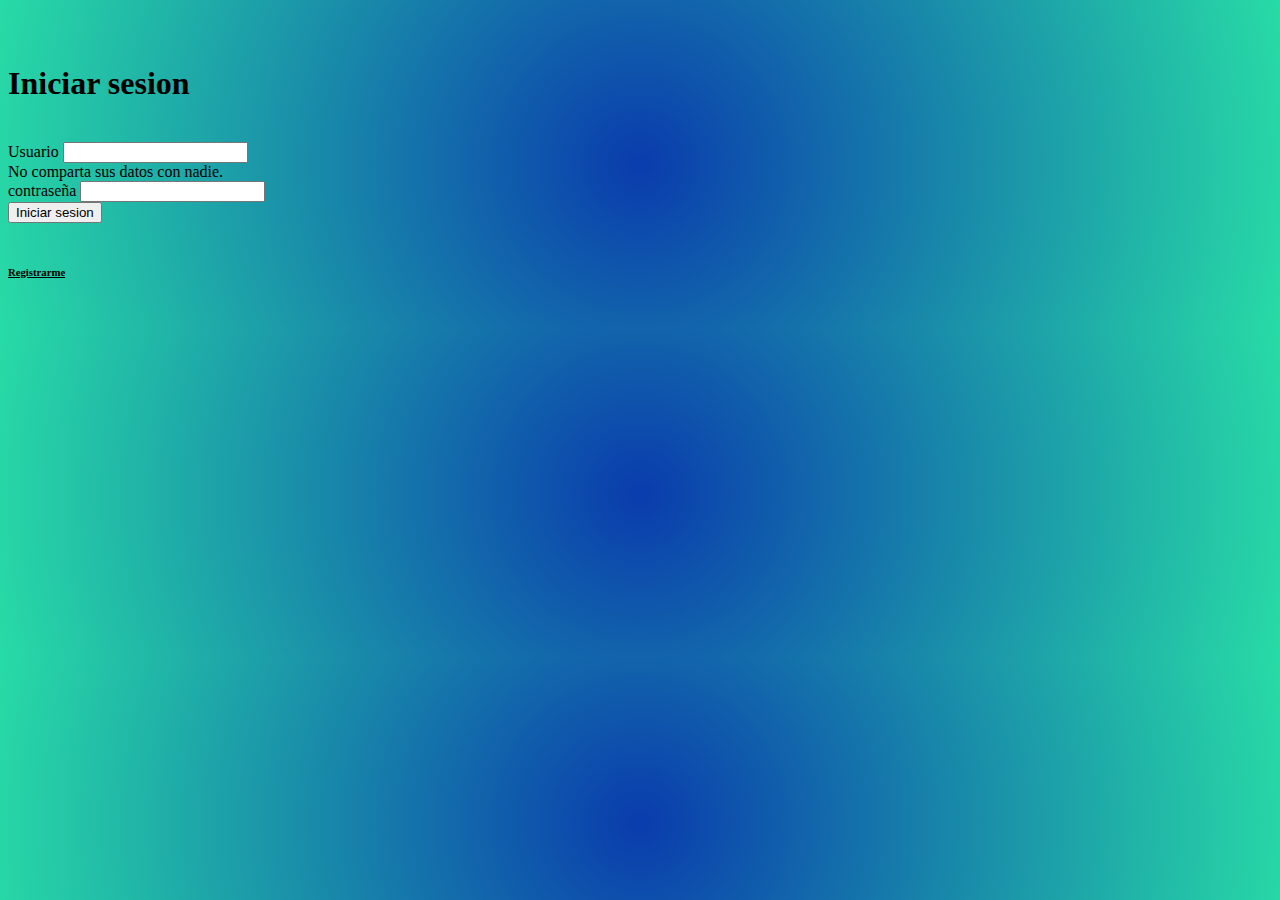
<file: index.html>
﻿<!DOCTYPE html>
<html lang="es">
<head>
    <meta charset="utf-8" />
    <link href="https://cdn.jsdelivr.net/npm/bootstrap@5.0.2/dist/css/bootstrap.min.css" rel="stylesheet" integrity="sha384-EVSTQN3/azprG1Anm3QDgpJLIm9Nao0Yz1ztcQTwFspd3yD65VohhpuuCOmLASjC" crossorigin="anonymous">
    <script src="https://cdn.jsdelivr.net/npm/bootstrap@5.0.2/dist/js/bootstrap.bundle.min.js" integrity="sha384-MrcW6ZMFYlzcLA8Nl+NtUVF0sA7MsXsP1UyJoMp4YLEuNSfAP+JcXn/tWtIaxVXM" crossorigin="anonymous"></script>
    <link href="CSS/index.css" rel="stylesheet" />
    <title>Validacion de datos</title>
</head>
<body>

    <!-- ordenador de espacios con columnas -->

    <div class="row align-items-center">
        <div class="col-4">

        </div>
        <div class="col">

            <br />
            <br />
            <h1>Iniciar sesion</h1>
            <br />
            <!-- espacios de ingreso de login -->
            <form class="form" id="form">
                <div class="mb-3">
                    <label for="usuario" class="form-label">Usuario</label>
                    <input type="text" class="form-control" id="usuario" required>
                    <div id="usuarioDato" class="form-text">No comparta sus datos con nadie.</div>
                </div>
                <div class="mb-3">
                    <label for="password" class="form-label">contraseña</label>
                    <input type="password" class="form-control" id="password" required>
                </div>
                <button type="submit" class="btn btn-dark" id="btn_iniciar-sesion" >Iniciar sesion</button>
                <br />
                <br />
                <h6><a href="registro.html">Registrarme</a></h6>
            </form>
            <br />
        </div>
        <div class="col-4">

        </div>
    </div>

    <script src="JS/index.js"></script>
    <script src="JS/registro.js"></script>
</body>
</html>
</file>
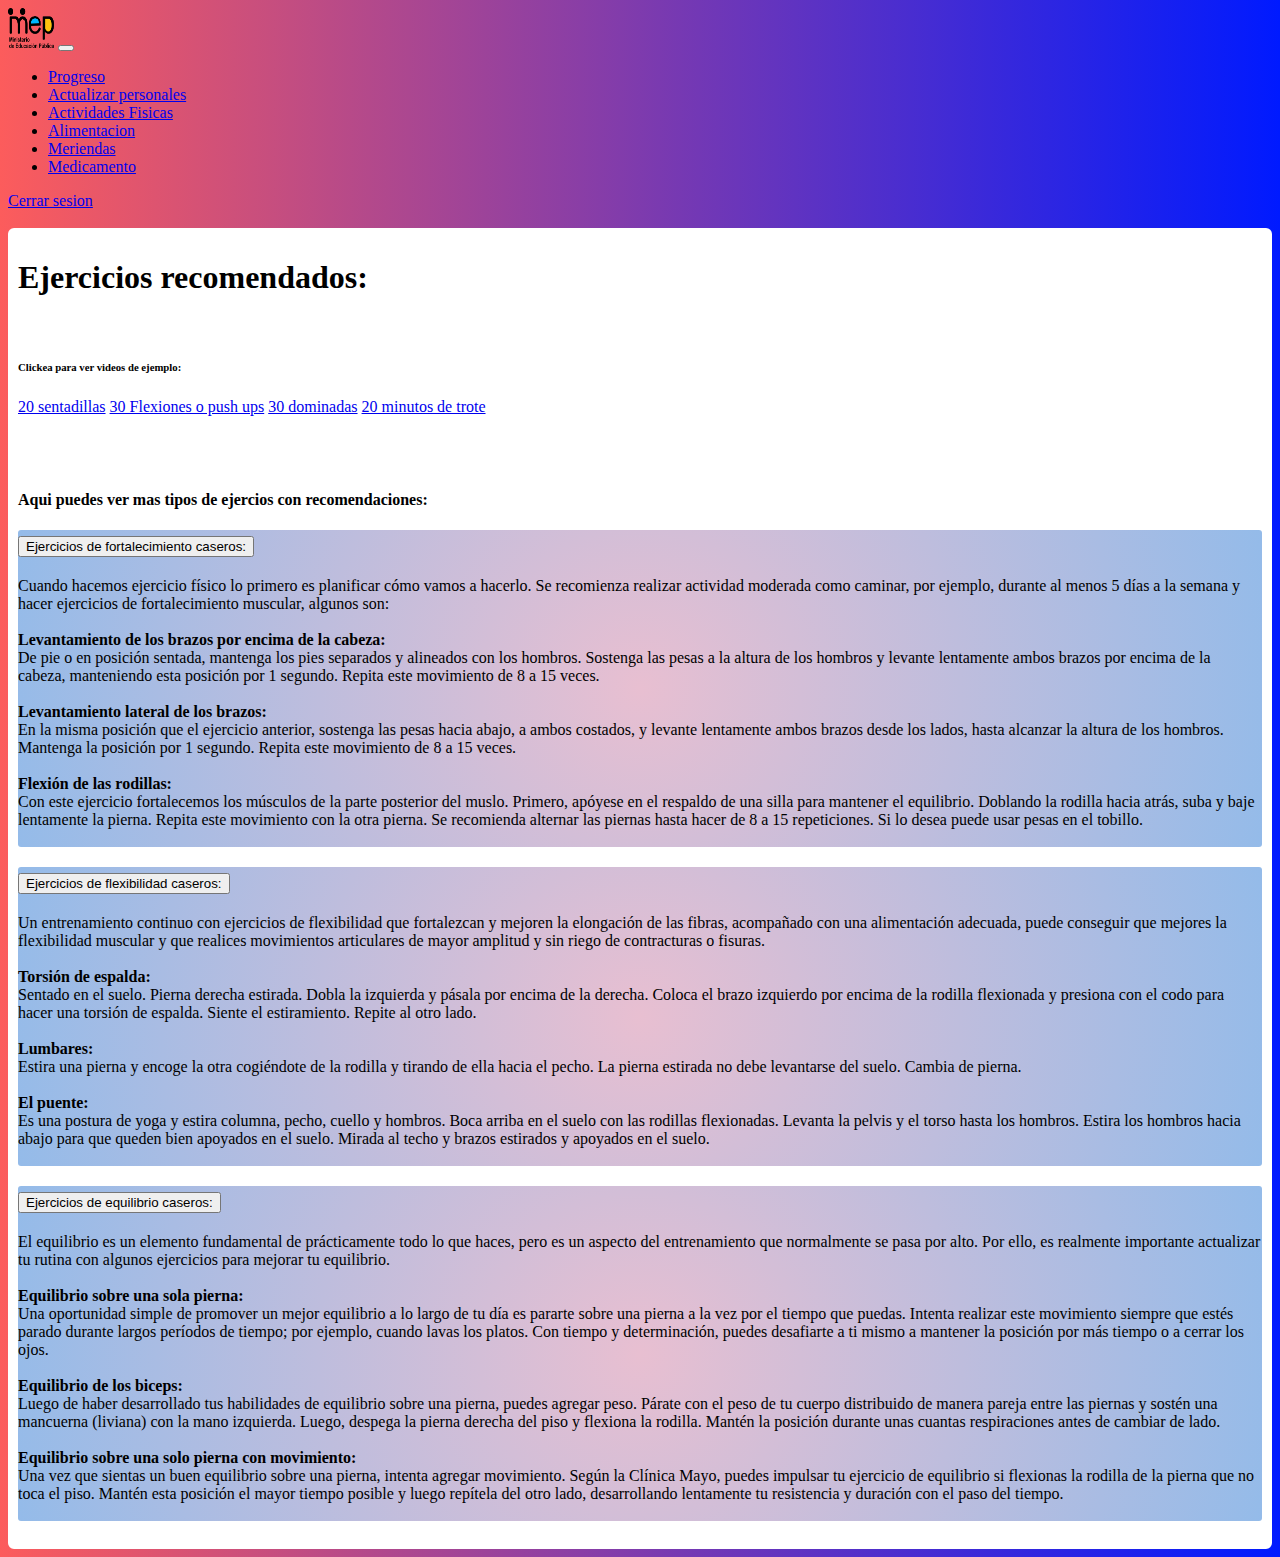
<file: actividadesFisicas.html>
﻿<!DOCTYPE html>
<html>
<head>
    <meta charset="utf-8" />
    <link href="https://cdn.jsdelivr.net/npm/bootstrap@5.0.2/dist/css/bootstrap.min.css" rel="stylesheet" integrity="sha384-EVSTQN3/azprG1Anm3QDgpJLIm9Nao0Yz1ztcQTwFspd3yD65VohhpuuCOmLASjC" crossorigin="anonymous">
    <script src="https://cdn.jsdelivr.net/npm/bootstrap@5.0.2/dist/js/bootstrap.bundle.min.js" integrity="sha384-MrcW6ZMFYlzcLA8Nl+NtUVF0sA7MsXsP1UyJoMp4YLEuNSfAP+JcXn/tWtIaxVXM" crossorigin="anonymous"></script>
    <link href="CSS/actividadesFisicas.css" rel="stylesheet" />
    <title>Actividades Fisicas</title>
</head>
<body>

    <!--navbar de usuario-->
    <nav class="navbar navbar-expand-lg navbar-dark bg-dark">
        <img src="imagenes/Logomep.png" alt="" width="46" height="40">
        <button class="navbar-toggler" type="button" data-toggle="collapse" data-target="#navbarSupportedContent" aria-controls="navbarSupportedContent" aria-expanded="false" aria-label="Toggle navigation">
            <span class="navbar-toggler-icon"></span>
        </button>
        <div class="collapse navbar-collapse" id="nav">
            <ul class="navbar-nav me-auto mb-2 mb-lg-0">
                <li class="nav-item">
                    <a class="nav-link " aria-current="page" href="principal.html">Progreso</a>
                </li>
                <li class="nav-item">
                    <a class="nav-link " href="datosPersonales.html">Actualizar personales</a>
                </li>
                <li class="nav-item">
                    <a class="nav-link active" href="actividadesFisicas.html">Actividades Fisicas</a>
                </li>
                <li class="nav-item">
                    <a class="nav-link " href="alimentacion.html">Alimentacion</a>
                </li>
                <li class="nav-item">
                    <a class="nav-link" href="merienda.html">Meriendas</a>
                </li>
                <li class="nav-item">
                    <a class="nav-link" href="medicamentos.html">Medicamento</a>
                </li>
            </ul>
            <form class="d-flex">
                <div class="usernav">
                    <a href="index.html" id="close" class="nav-item nav-link active">Cerrar sesion</a>
                </div>
            </form>

        </div>
    </nav>
    <br />


    <div class="row align-items-center">
        <div class="col">

        </div>
        <div class="col-7">
            <div class="container">
                <h1><a>Ejercicios recomendados:</a></h1>
                <br />
                <h6><a>Clickea para ver videos de ejemplo:</a></h6>
                <div class="list-group">
                    <a href="https://www.youtube.com/watch?v=l7aszLSPCVg" class="list-group-item list-group-item-action" aria-current="true">20 sentadillas</a>
                    <a href="https://www.youtube.com/watch?v=QVvY6liKWVg" class="list-group-item list-group-item-action">30 Flexiones o push ups</a>
                    <a href="https://www.youtube.com/watch?v=fJ1Sq208UVA&ab_channel=BUFFAcademy" class="list-group-item list-group-item-action">30 dominadas</a>
                    <a href="#" class="list-group-item list-group-item-action disabled" tabindex="-1" aria-disabled="true">20 minutos de trote</a>
                </div>
                <br />
                <br />
                <br />
                <h4><a>Aqui puedes ver mas tipos de ejercios con recomendaciones:</a></h4>

                <!--acordion con datos ejercicios-->
                <div class="accordion" id="accordionPanelsStayOpenExample">
                    <div class="accordion-item">
                        <h2 class="accordion-header" id="panelsStayOpen-headingOne">
                            <button class="accordion-button" type="button" data-bs-toggle="collapse" data-bs-target="#panelsStayOpen-collapseOne" aria-expanded="true" aria-controls="panelsStayOpen-collapseOne">
                                Ejercicios de fortalecimiento caseros:
                            </button>
                        </h2>
                        <div id="panelsStayOpen-collapseOne" class="accordion-collapse collapse show" aria-labelledby="panelsStayOpen-headingOne">
                            <div class="accordion-body">
                                Cuando hacemos ejercicio físico lo primero es planificar cómo vamos a hacerlo. Se recomienza realizar actividad moderada como caminar, por ejemplo, durante al menos 5 días a la semana y hacer ejercicios de  fortalecimiento muscular, algunos son:
                                <br />
                                <br />
                                <strong>Levantamiento de los brazos por encima de la cabeza:</strong>
                                <br />
                                De pie o en posición sentada, mantenga los pies separados y alineados con los hombros. Sostenga las pesas a la altura de los hombros y levante lentamente ambos brazos por encima de la cabeza, manteniendo esta posición por 1 segundo. Repita este movimiento de 8 a 15 veces.
                                <br />
                                <br />
                                <strong>Levantamiento lateral de los brazos:</strong>
                                <br />
                                En la misma posición que el ejercicio anterior, sostenga las pesas hacia abajo, a ambos costados, y  levante lentamente ambos brazos desde los lados, hasta alcanzar la altura de los hombros. Mantenga la posición por 1 segundo. Repita este movimiento de 8 a 15 veces.
                                <br />
                                <br />
                                <strong>Flexión de las rodillas:</strong>
                                <br />
                                Con este ejercicio fortalecemos los músculos de la parte posterior del muslo. Primero, apóyese en el respaldo de una silla para mantener el equilibrio. Doblando la rodilla hacia atrás, suba y baje lentamente la pierna. Repita este movimiento con la otra pierna. Se recomienda alternar las piernas hasta hacer de 8 a 15 repeticiones. Si lo desea puede usar pesas en el tobillo.
                                <br />
                                <br />



                            </div>
                        </div>
                    </div>
                    <div class="accordion-item">
                        <h2 class="accordion-header" id="panelsStayOpen-headingTwo">
                            <button class="accordion-button collapsed" type="button" data-bs-toggle="collapse" data-bs-target="#panelsStayOpen-collapseTwo" aria-expanded="false" aria-controls="panelsStayOpen-collapseTwo">
                                Ejercicios de flexibilidad caseros:
                            </button>
                        </h2>
                        <div id="panelsStayOpen-collapseTwo" class="accordion-collapse collapse" aria-labelledby="panelsStayOpen-headingTwo">
                            <div class="accordion-body">
                                Un entrenamiento continuo con ejercicios de flexibilidad que fortalezcan y mejoren la elongación de las fibras, acompañado con una alimentación adecuada, puede conseguir que mejores la flexibilidad muscular y que realices movimientos articulares de mayor amplitud y sin riego de contracturas o fisuras.
                                <br />
                                <br />
                                <strong>Torsión de espalda:</strong>
                                <br />
                                Sentado en el suelo. Pierna derecha estirada. Dobla la izquierda y pásala por encima de la derecha. Coloca el brazo izquierdo por encima de la rodilla flexionada y presiona con el codo para hacer una torsión de espalda. Siente el estiramiento. Repite al otro lado.
                                <br />
                                <br />
                                <strong>Lumbares:</strong>
                                <br />
                                Estira una pierna y encoge la otra cogiéndote de la rodilla y tirando de ella hacia el pecho. La pierna estirada no debe levantarse del suelo. Cambia de pierna.
                                <br />
                                <br />
                                <strong>El puente:</strong>
                                <br />
                                Es una postura de yoga y estira columna, pecho, cuello y hombros. Boca arriba en el suelo con las rodillas flexionadas. Levanta la pelvis y el torso hasta los hombros. Estira los hombros hacia abajo para que queden bien apoyados en el suelo. Mirada al techo y brazos estirados y apoyados en el suelo.
                                <br />
                                <br />

                            </div>
                        </div>
                    </div>
                    <div class="accordion-item">
                        <h2 class="accordion-header" id="panelsStayOpen-headingThree">
                            <button class="accordion-button collapsed" type="button" data-bs-toggle="collapse" data-bs-target="#panelsStayOpen-collapseThree" aria-expanded="false" aria-controls="panelsStayOpen-collapseThree">
                                Ejercicios de equilibrio caseros:
                            </button>
                        </h2>
                        <div id="panelsStayOpen-collapseThree" class="accordion-collapse collapse" aria-labelledby="panelsStayOpen-headingThree">
                            <div class="accordion-body">
                                El equilibrio es un elemento fundamental de prácticamente todo lo que haces, pero es un aspecto del entrenamiento que normalmente se pasa por alto. Por ello, es realmente importante actualizar tu rutina con algunos ejercicios para mejorar tu equilibrio.
                                <br />
                                <br />
                                <strong>Equilibrio sobre una sola pierna:</strong>
                                <br />
                                Una oportunidad simple de promover un mejor equilibrio a lo largo de tu día es pararte sobre una pierna a la vez por el tiempo que puedas. Intenta realizar este movimiento siempre que estés parado durante largos períodos de tiempo; por ejemplo, cuando lavas los platos. Con tiempo y determinación, puedes desafiarte a ti mismo a mantener la posición por más tiempo o a cerrar los ojos.
                                <br />
                                <br />
                                <strong>Equilibrio de los biceps:</strong>
                                <br />
                                Luego de haber desarrollado tus habilidades de equilibrio sobre una pierna, puedes agregar peso. Párate con el peso de tu cuerpo distribuido de manera pareja entre las piernas y sostén una mancuerna (liviana) con la mano izquierda. Luego, despega la pierna derecha del piso y flexiona la rodilla. Mantén la posición durante unas cuantas respiraciones antes de cambiar de lado.
                                <br />
                                <br />
                                <strong>Equilibrio sobre una solo pierna con movimiento:</strong>
                                <br />
                                Una vez que sientas un buen equilibrio sobre una pierna, intenta agregar movimiento. Según la Clínica Mayo, puedes impulsar tu ejercicio de equilibrio si flexionas la rodilla de la pierna que no toca el piso. Mantén esta posición el mayor tiempo posible y luego repítela del otro lado, desarrollando lentamente tu resistencia y duración con el paso del tiempo.
                                <br />
                                <br />
                            </div>
                        </div>
                    </div>
                </div>
                <br />
            </div>
        </div>
        <div class="col">

        </div>
    </div>



    <script src="JS/index.js"></script>
    <script src="/JS/principal.js"></script>
</body>
</html>
</file>
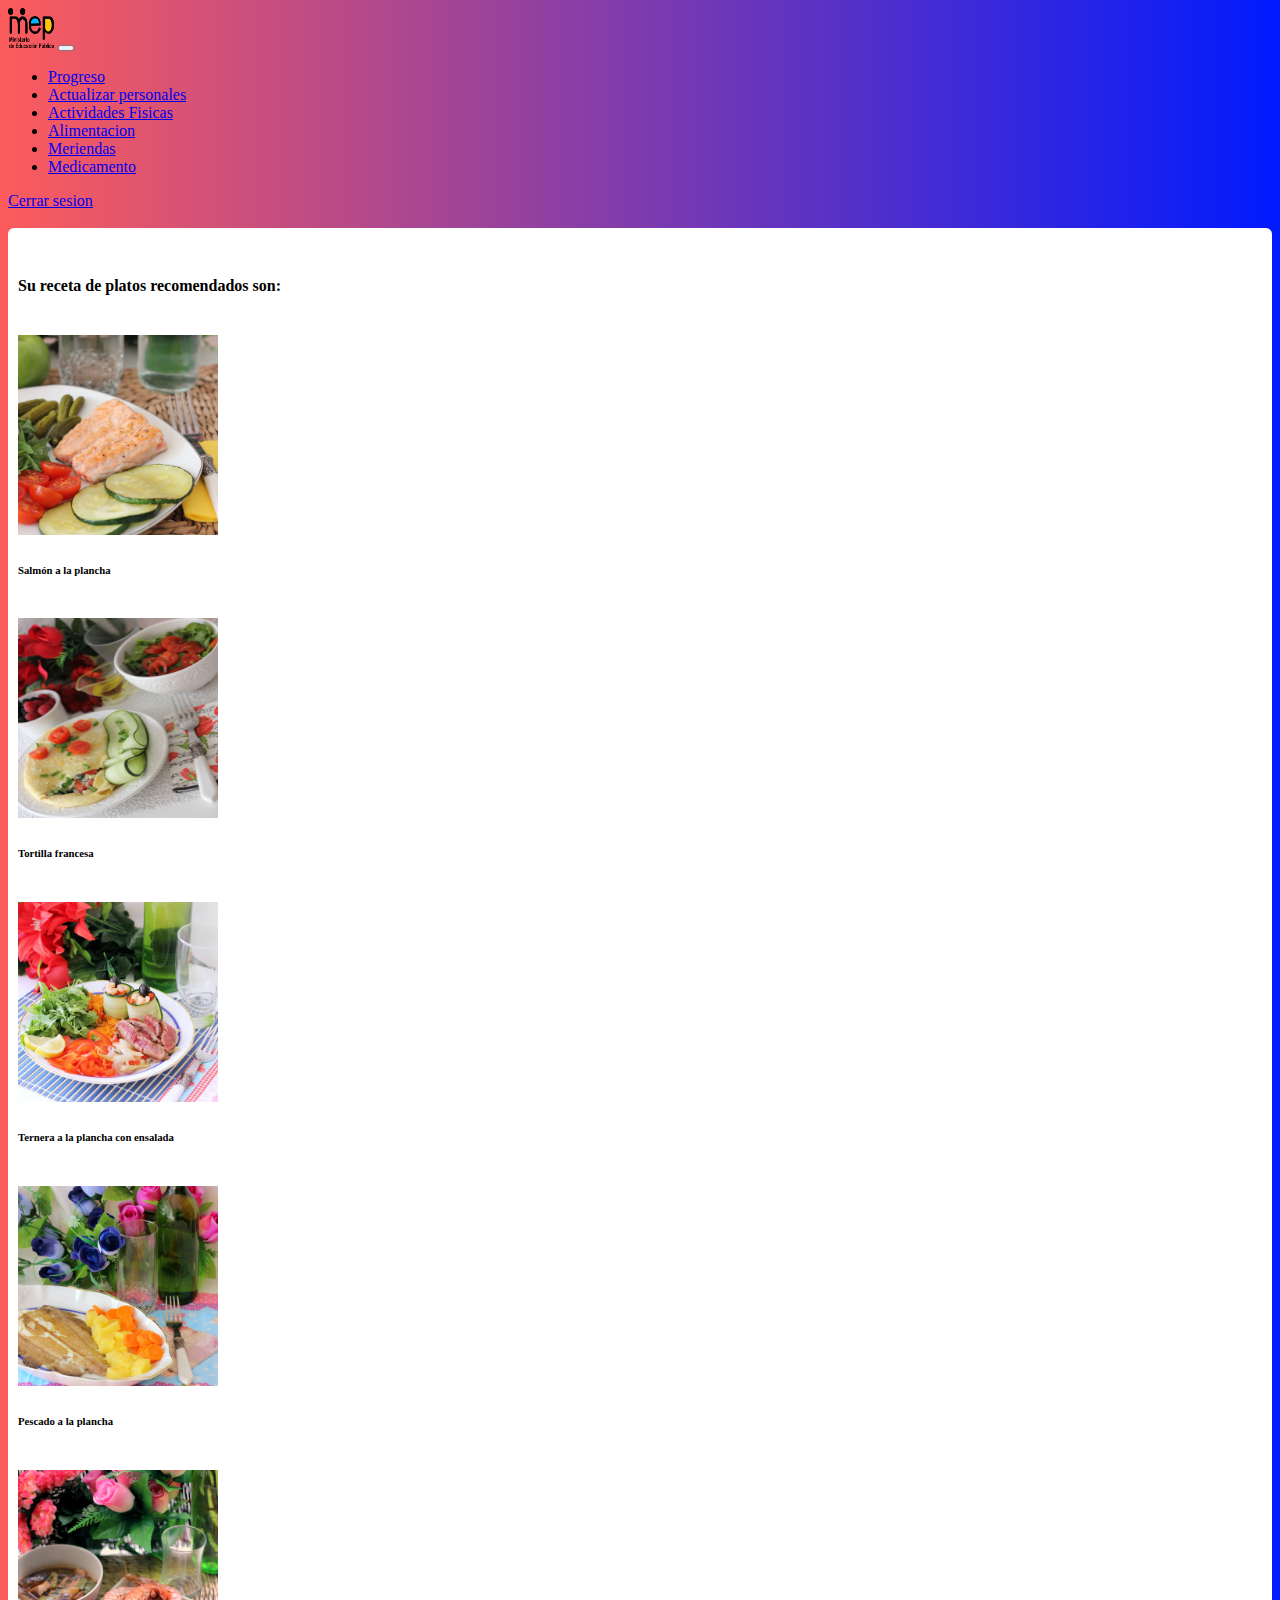
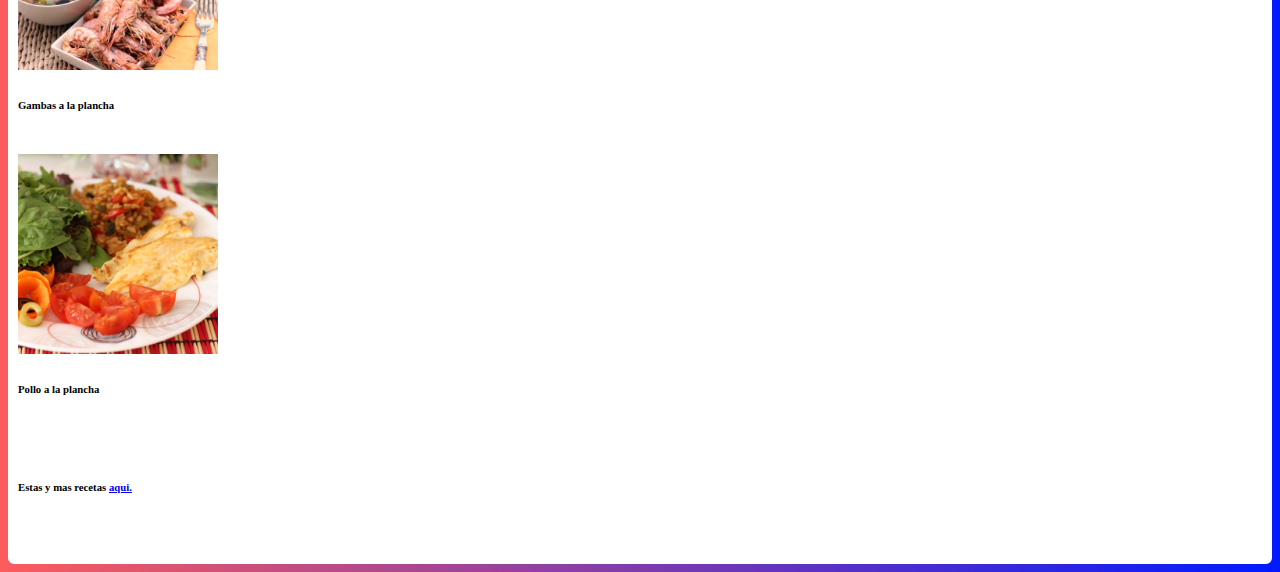
<file: alimentacion.html>
﻿<!DOCTYPE html>
<html>
<head>
    <meta charset="utf-8" />
    <link href="https://cdn.jsdelivr.net/npm/bootstrap@5.0.2/dist/css/bootstrap.min.css" rel="stylesheet" integrity="sha384-EVSTQN3/azprG1Anm3QDgpJLIm9Nao0Yz1ztcQTwFspd3yD65VohhpuuCOmLASjC" crossorigin="anonymous">
    <script src="https://cdn.jsdelivr.net/npm/bootstrap@5.0.2/dist/js/bootstrap.bundle.min.js" integrity="sha384-MrcW6ZMFYlzcLA8Nl+NtUVF0sA7MsXsP1UyJoMp4YLEuNSfAP+JcXn/tWtIaxVXM" crossorigin="anonymous"></script>
    <link href="CSS/alimentacion.css" rel="stylesheet" />
    <title>Alimentacion</title>
</head>
<body>


    <!--navbar de usuario-->
    <nav class="navbar navbar-expand-lg navbar-dark bg-dark">
        <img src="imagenes/Logomep.png" alt="" width="46" height="40">
        <button class="navbar-toggler" type="button" data-toggle="collapse" data-target="#navbarSupportedContent" aria-controls="navbarSupportedContent" aria-expanded="false" aria-label="Toggle navigation">
            <span class="navbar-toggler-icon"></span>
        </button>
        <div class="collapse navbar-collapse" id="nav">
            <ul class="navbar-nav me-auto mb-2 mb-lg-0">
                <li class="nav-item">
                    <a class="nav-link " aria-current="page" href="principal.html">Progreso</a>
                </li>
                <li class="nav-item">
                    <a class="nav-link " href="datosPersonales.html">Actualizar personales</a>
                </li>
                <li class="nav-item">
                    <a class="nav-link " href="actividadesFisicas.html">Actividades Fisicas</a>
                </li>
                <li class="nav-item">
                    <a class="nav-link active" href="alimentacion.html">Alimentacion</a>
                </li>
                <li class="nav-item">
                    <a class="nav-link" href="merienda.html">Meriendas</a>
                </li>
                <li class="nav-item">
                    <a class="nav-link" href="medicamentos.html">Medicamento</a>
                </li>
            </ul>
            <form class="d-flex">
                <div class="usernav">
                    <a href="index.html" id="close" class="nav-item nav-link active">Cerrar sesion</a>
                </div>
            </form>

        </div>
    </nav>
    <br />


    <!--datos del usuario-->
    <div class="row align-items-center">
        <div class="col">

        </div>
        <div class="col-8">
            <div class="container">
                <br />
                <h4>Su receta de platos recomendados son:</h4>
                <div class="row align-items-center">
                    <div class="col">
                        <br />
                        <div class="card" style="width: 18rem;">
                            <img src="imagenes/salmonReceta.jpg" class="card-img-top" alt="..." width="200" height="200">
                            <div class="card-body">
                                <p class="card-text"><h6>Salmón a la plancha</h6></p>
                            </div>
                        </div>
                        <br />
                        <div class="card" style="width: 18rem;">
                            <img src="imagenes/tortillaFrancesaReceta.jpg" class="card-img-top" alt="..." width="200" height="200">
                            <div class="card-body">
                                <p class="card-text"><h6>Tortilla francesa</h6></p>
                            </div>
                        </div>
                    </div>
                    <div class="col">
                        <br />
                        <div class="card" style="width: 18rem;">
                            <img src="imagenes/terneraReceta.jpg" class="card-img-top" alt="..." width="200" height="200">
                            <div class="card-body">
                                <p class="card-text"><h6>Ternera a la plancha con ensalada</h6></p>
                            </div>
                        </div>
                        <br />
                        <div class="card" style="width: 18rem;">
                            <img src="imagenes/pescadoReceta.jpg" class="card-img-top" alt="..." width="200" height="200">
                            <div class="card-body">
                                <p class="card-text"><h6>Pescado a la plancha</h6></p>
                            </div>
                        </div>
                    </div>
                    <div class="col">
                        <br />
                        <div class="card" style="width: 18rem;">
                            <img src="imagenes/gambasReceta.jpg" class="card-img-top" alt="..." width="200" height="200">
                            <div class="card-body">
                                <p class="card-text"><h6>Gambas a la plancha</h6></p>
                            </div>
                        </div>
                        <br />
                        <div class="card" style="width: 18rem;">
                            <img src="imagenes/polloReceta.jpg" class="card-img-top" alt="..." width="200" height="200">
                            <div class="card-body">
                                <p class="card-text"><h6>Pollo a la plancha</h6></p>
                            </div>
                        </div>
                    </div>
                    <br />
                    <br />
                    <h6>Estas y mas recetas <a href="https://www.elespanol.com/cocinillas/recetas/saludables/20141207/platos-rapidos-dieta-saludable/1000031046908_30.html">aqui.</a></h6>
                    <br />
                    <br />


                </div>


            </div>
        </div>
        <div class="col">

        </div>

    </div>

</body>
</html>
</file>
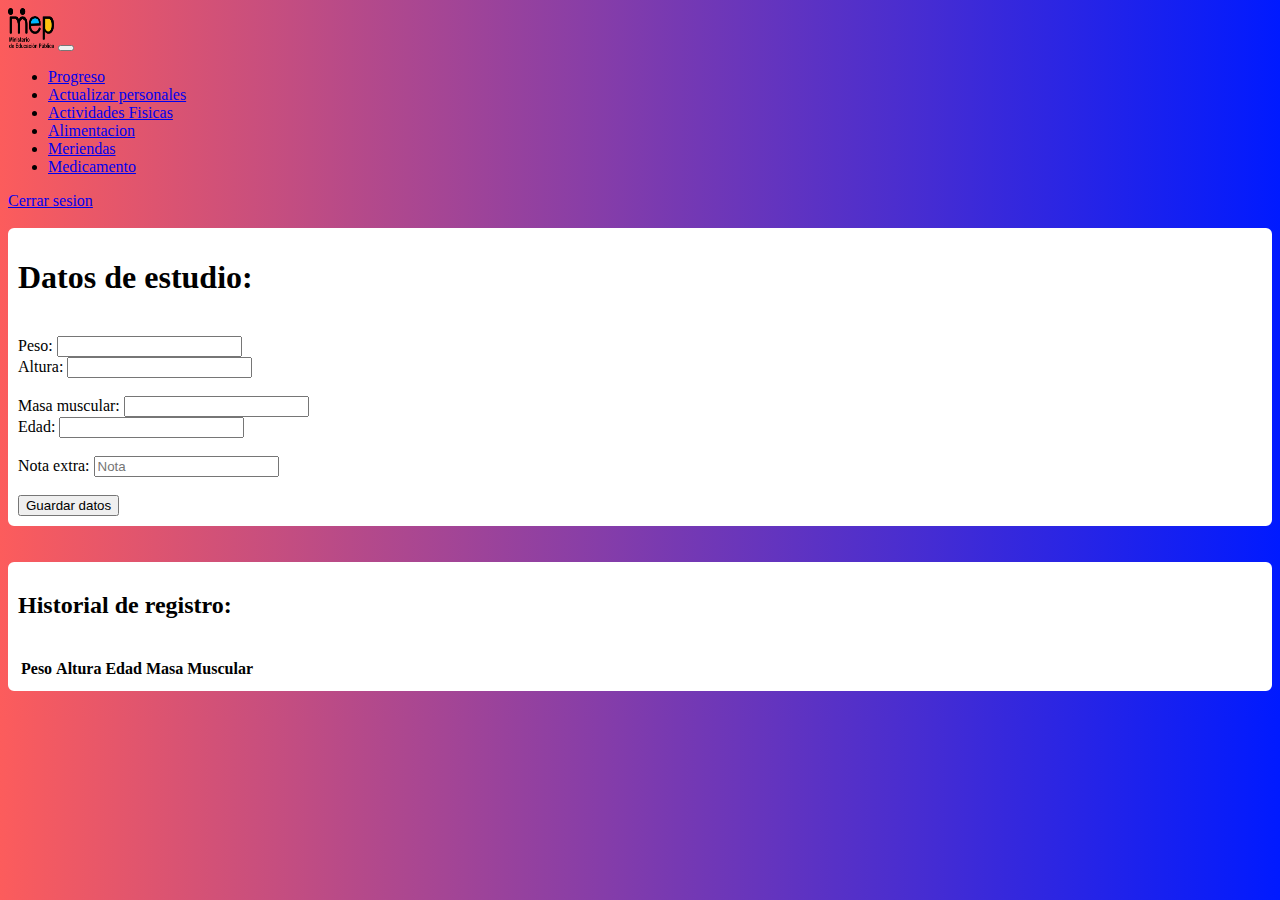
<file: datosPersonales.html>
﻿<!DOCTYPE html>
<html>
<head>
    <meta charset="utf-8" />
    <link href="https://cdn.jsdelivr.net/npm/bootstrap@5.0.2/dist/css/bootstrap.min.css" rel="stylesheet" integrity="sha384-EVSTQN3/azprG1Anm3QDgpJLIm9Nao0Yz1ztcQTwFspd3yD65VohhpuuCOmLASjC" crossorigin="anonymous">
    <script src="https://cdn.jsdelivr.net/npm/bootstrap@5.0.2/dist/js/bootstrap.bundle.min.js" integrity="sha384-MrcW6ZMFYlzcLA8Nl+NtUVF0sA7MsXsP1UyJoMp4YLEuNSfAP+JcXn/tWtIaxVXM" crossorigin="anonymous"></script>
    <link href="CSS/datosPersonales.css" rel="stylesheet" />
    <title>Datos Personales</title>
</head>
<body>

    <!--navbar de usuario-->
    <nav class="navbar navbar-expand-lg navbar-dark bg-dark">
        <img src="imagenes/Logomep.png" alt="" width="46" height="40">
        <button class="navbar-toggler" type="button" data-toggle="collapse" data-target="#navbarSupportedContent" aria-controls="navbarSupportedContent" aria-expanded="false" aria-label="Toggle navigation">
            <span class="navbar-toggler-icon"></span>
        </button>
        <div class="collapse navbar-collapse" id="nav">
            <ul class="navbar-nav me-auto mb-2 mb-lg-0">
                <li class="nav-item">
                    <a class="nav-link" aria-current="page" href="principal.html">Progreso</a>
                </li>
                <li class="nav-item">
                    <a class="nav-link active" href="datosPersonales.html">Actualizar personales</a>
                </li>
                <li class="nav-item">
                    <a class="nav-link" href="actividadesFisicas.html">Actividades Fisicas</a>
                </li>
                <li class="nav-item">
                    <a class="nav-link" href="alimentacion.html">Alimentacion</a>
                </li>
                <li class="nav-item">
                    <a class="nav-link" href="merienda.html">Meriendas</a>
                </li>
                <li class="nav-item">
                    <a class="nav-link" href="medicamentos.html">Medicamento</a>
                </li>
            </ul>
            <form class="d-flex">
                <div class="usernav">
                    <a href="index.html" id="close" class="nav-item nav-link active">Cerrar sesion</a>
                </div>
            </form>

        </div>
    </nav>
    <br />

    <!--datos del usuario-->
    <div class="row align-items-center">
        <div class="col">

        </div>
        <div class="col-6">
            <div class="container">
                <h1><a>Datos de estudio:</a></h1>
                <br />
                <div class="row">
                    <div class="col">
                        <label for="peso" class="form-label">Peso:</label>
                        <input type="number" class="form-control" id="peso" aria-label="Peso" required>
                    </div>
                    <div class="col">
                        <label for="altura" class="form-label">Altura:</label>
                        <input type="number" class="form-control" id="altura" aria-label="Altura" required>
                    </div>
                </div>
                <br />
                <div class="row">
                    <div class="col">
                        <label for="masaMuscular" class="form-label">Masa muscular:</label>
                        <input type="number" class="form-control" id="masaMuscular" aria-label="Masa muscular" required>
                    </div>
                    <div class="col">
                        <label for="edad" class="form-label">Edad:</label>
                        <input type="number" class="form-control" id="edad" aria-label="Edad" required>
                    </div>
                </div>
                <br />
                <div class="mb-3">
                    <label for="notaExtra" class="form-label">Nota extra:</label>
                    <input type="text" class="form-control" id="notaExtra" placeholder="Nota">
                </div>
                <br />
                <div class="col-12">
                    <form id="form">
                        <button type="submit" class="btn btn-success" id="BtnGuardar">Guardar datos</button>
                    </form>
                </div>
            </div>
            <br />
            <br />
            <div class="container">

                <h2><a>Historial de registro:</a></h2>
                <br />
                <table class="table table-hover" id="tablaHistorial">
                    <thead>
                        <tr>
                            <th>Peso</th>
                            <th>Altura</th>
                            <th>Edad</th>
                            <th>Masa Muscular</th>
                        </tr>
                    </thead>
                    <tbody>
                        
                    </tbody>
                </table>
            </div>
        </div>
        <div class="col">

        </div>

        </div>
    <br />




    <script src="JS/datosPersonales.js"></script>
</body>
</html>
</file>
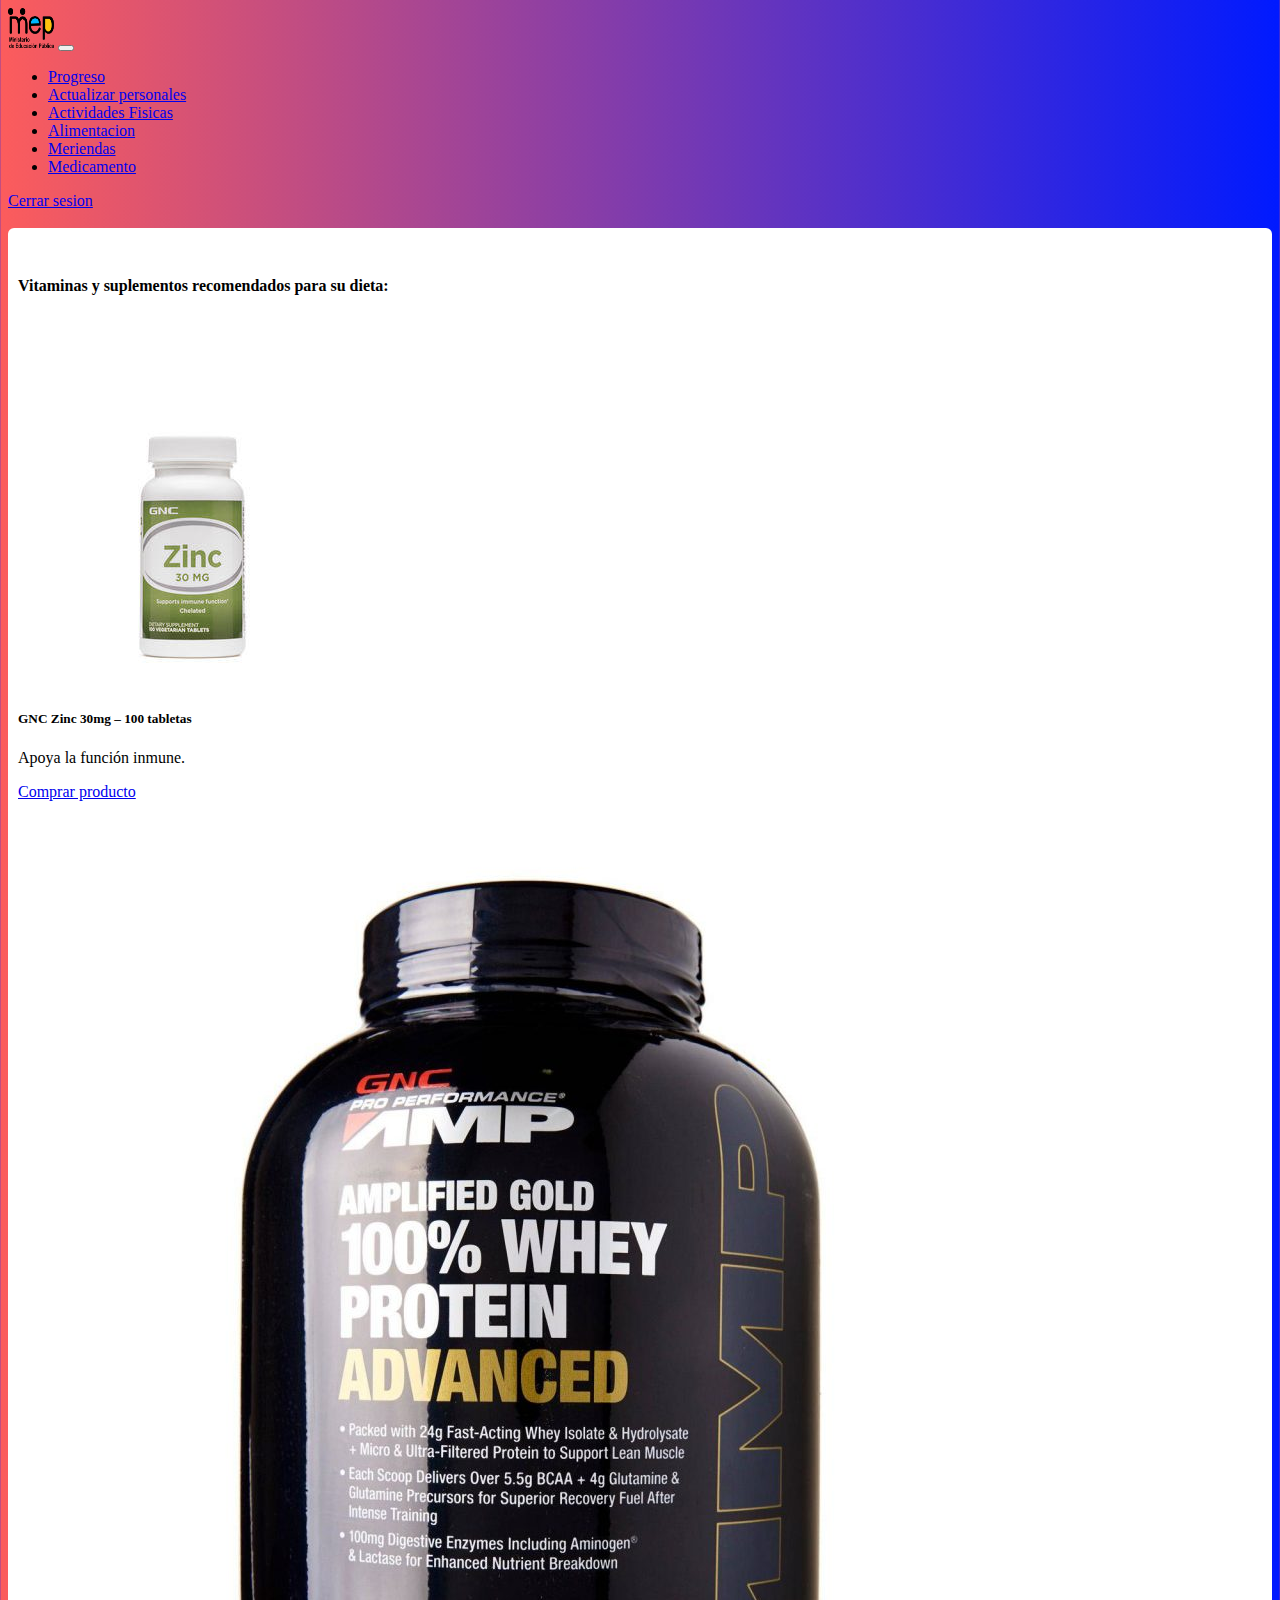
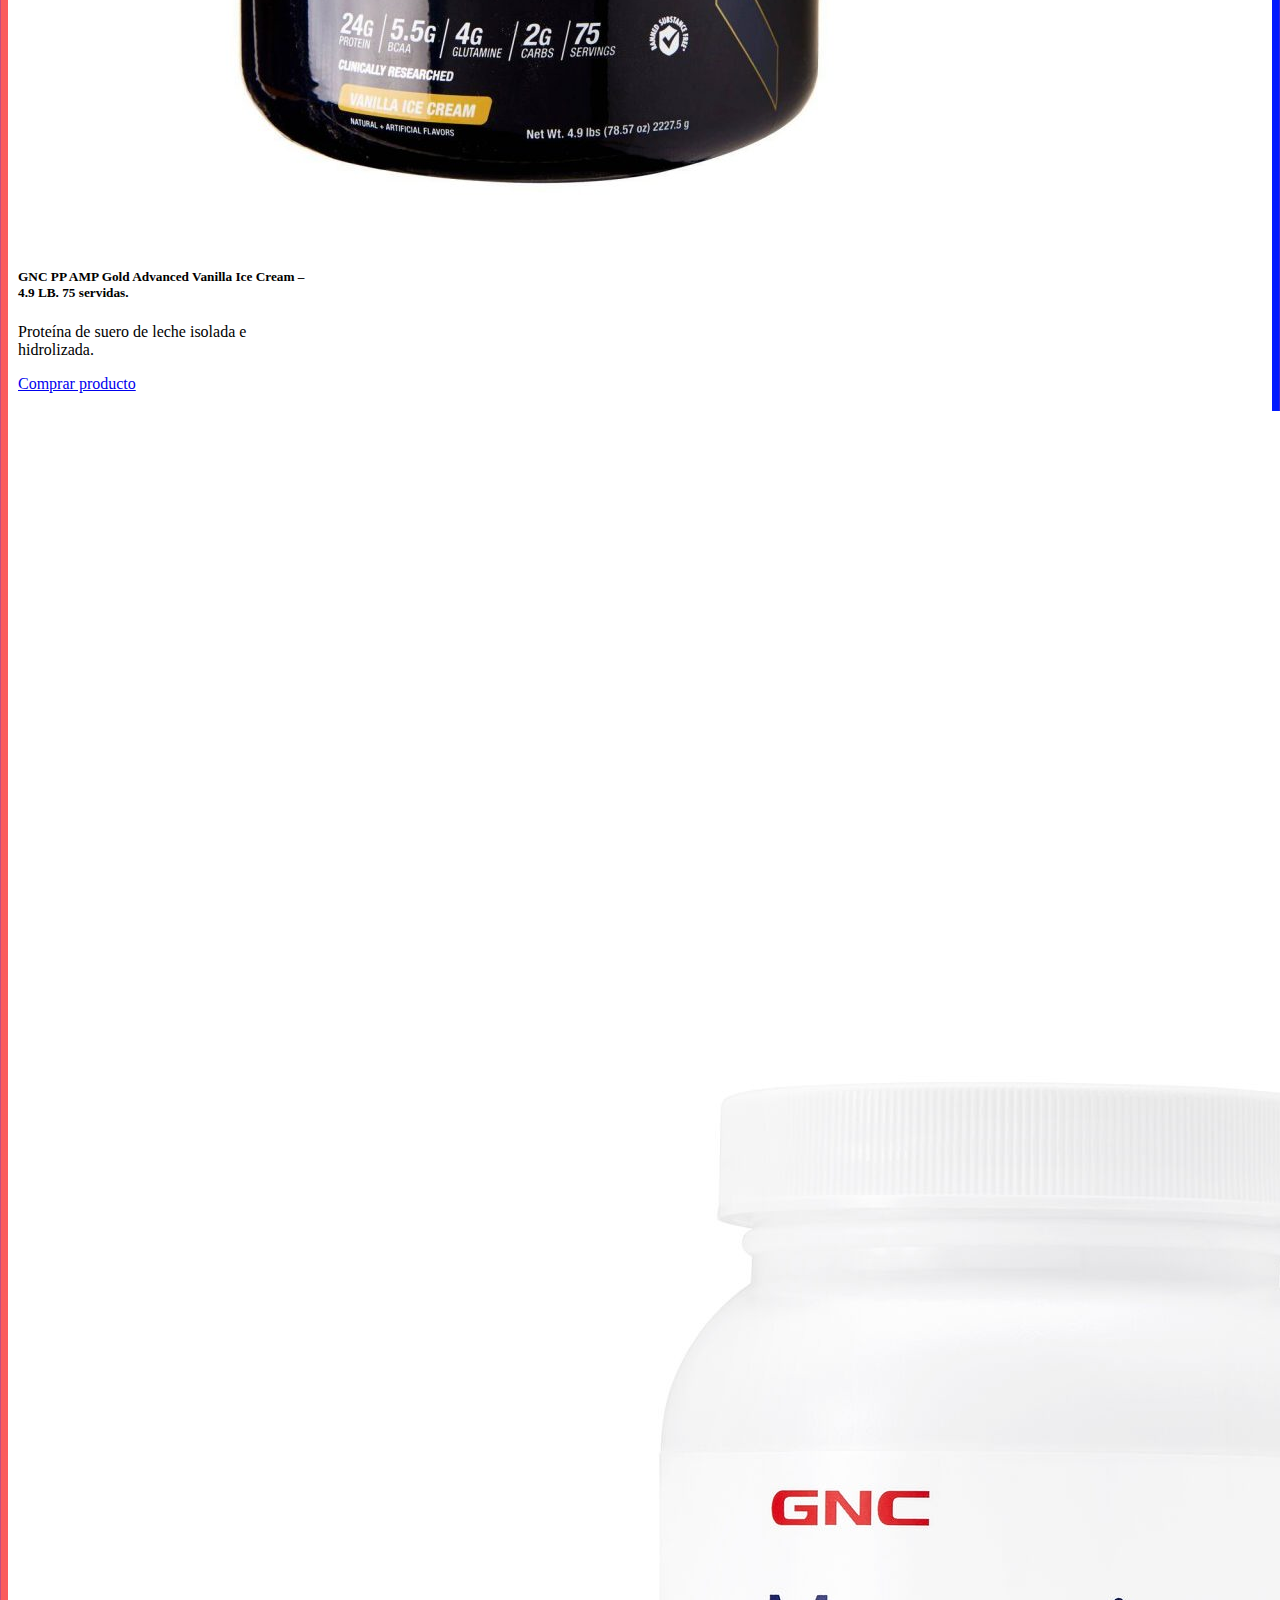
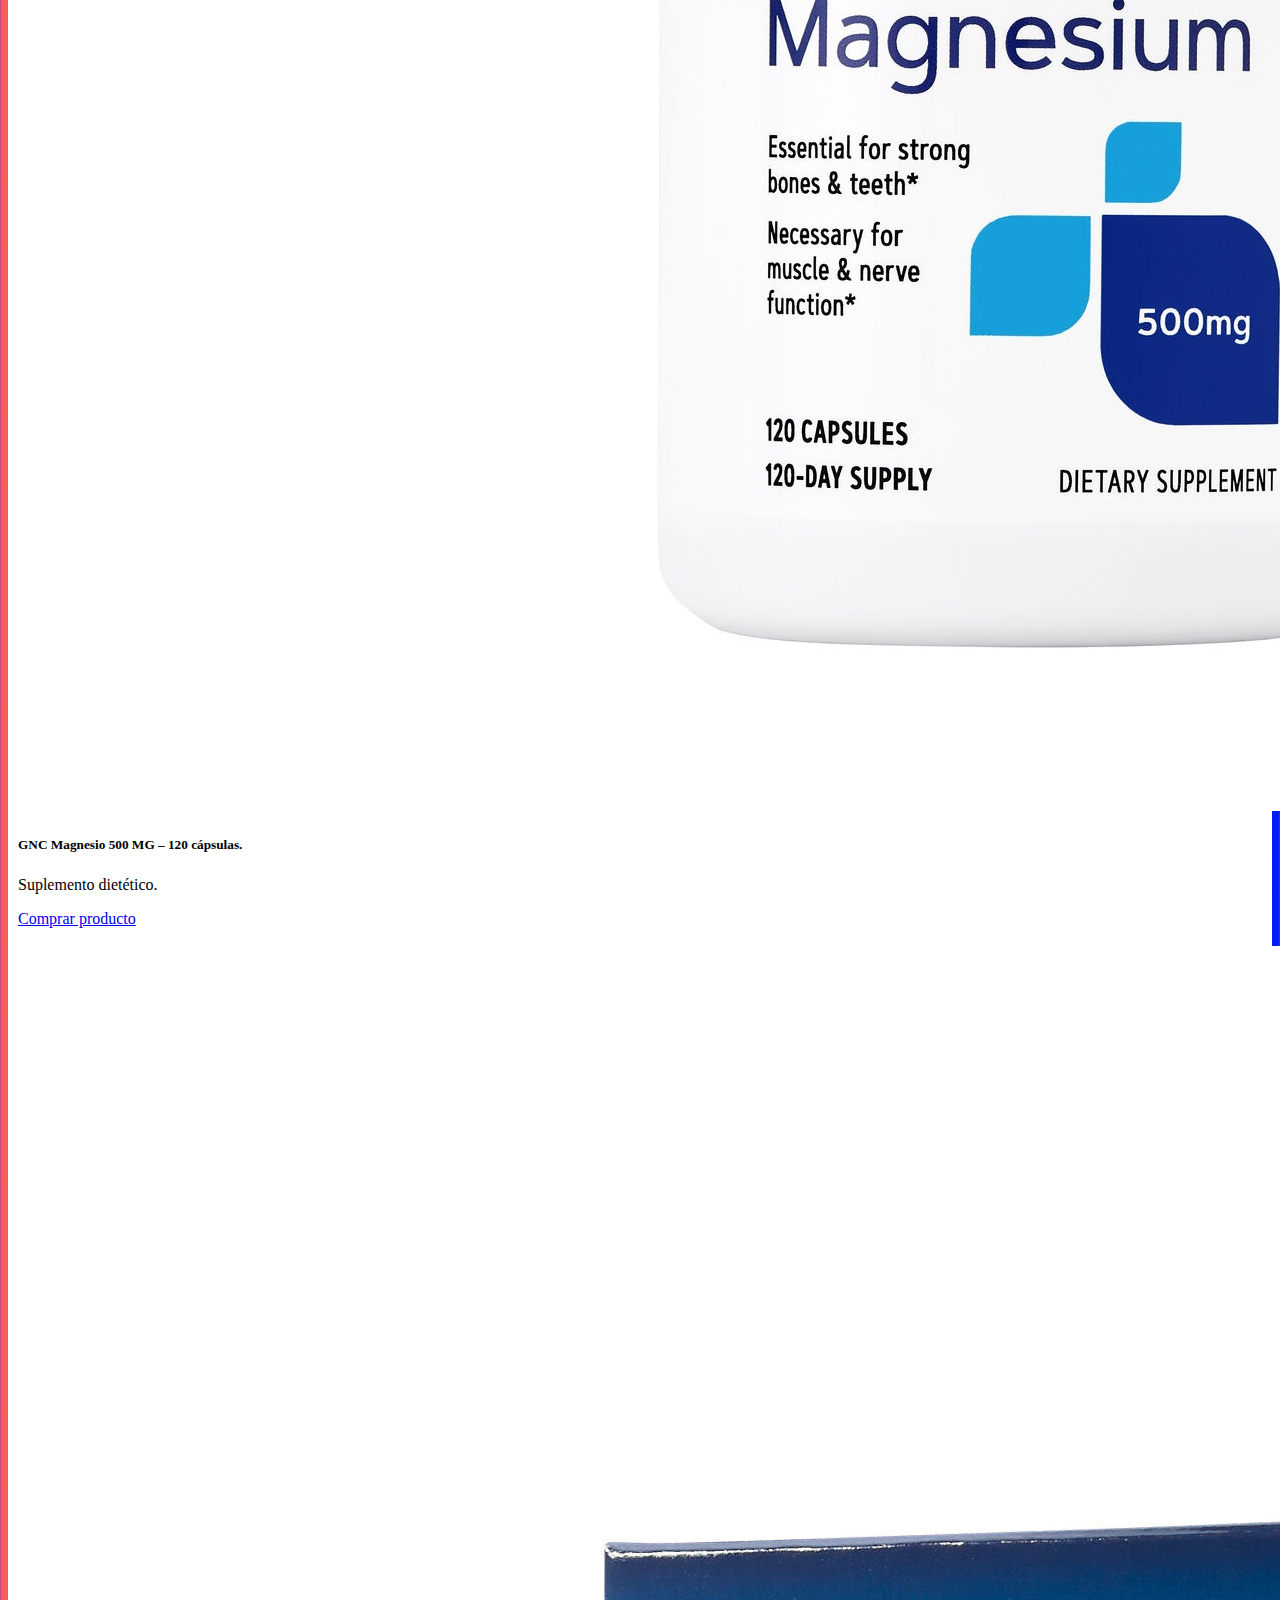
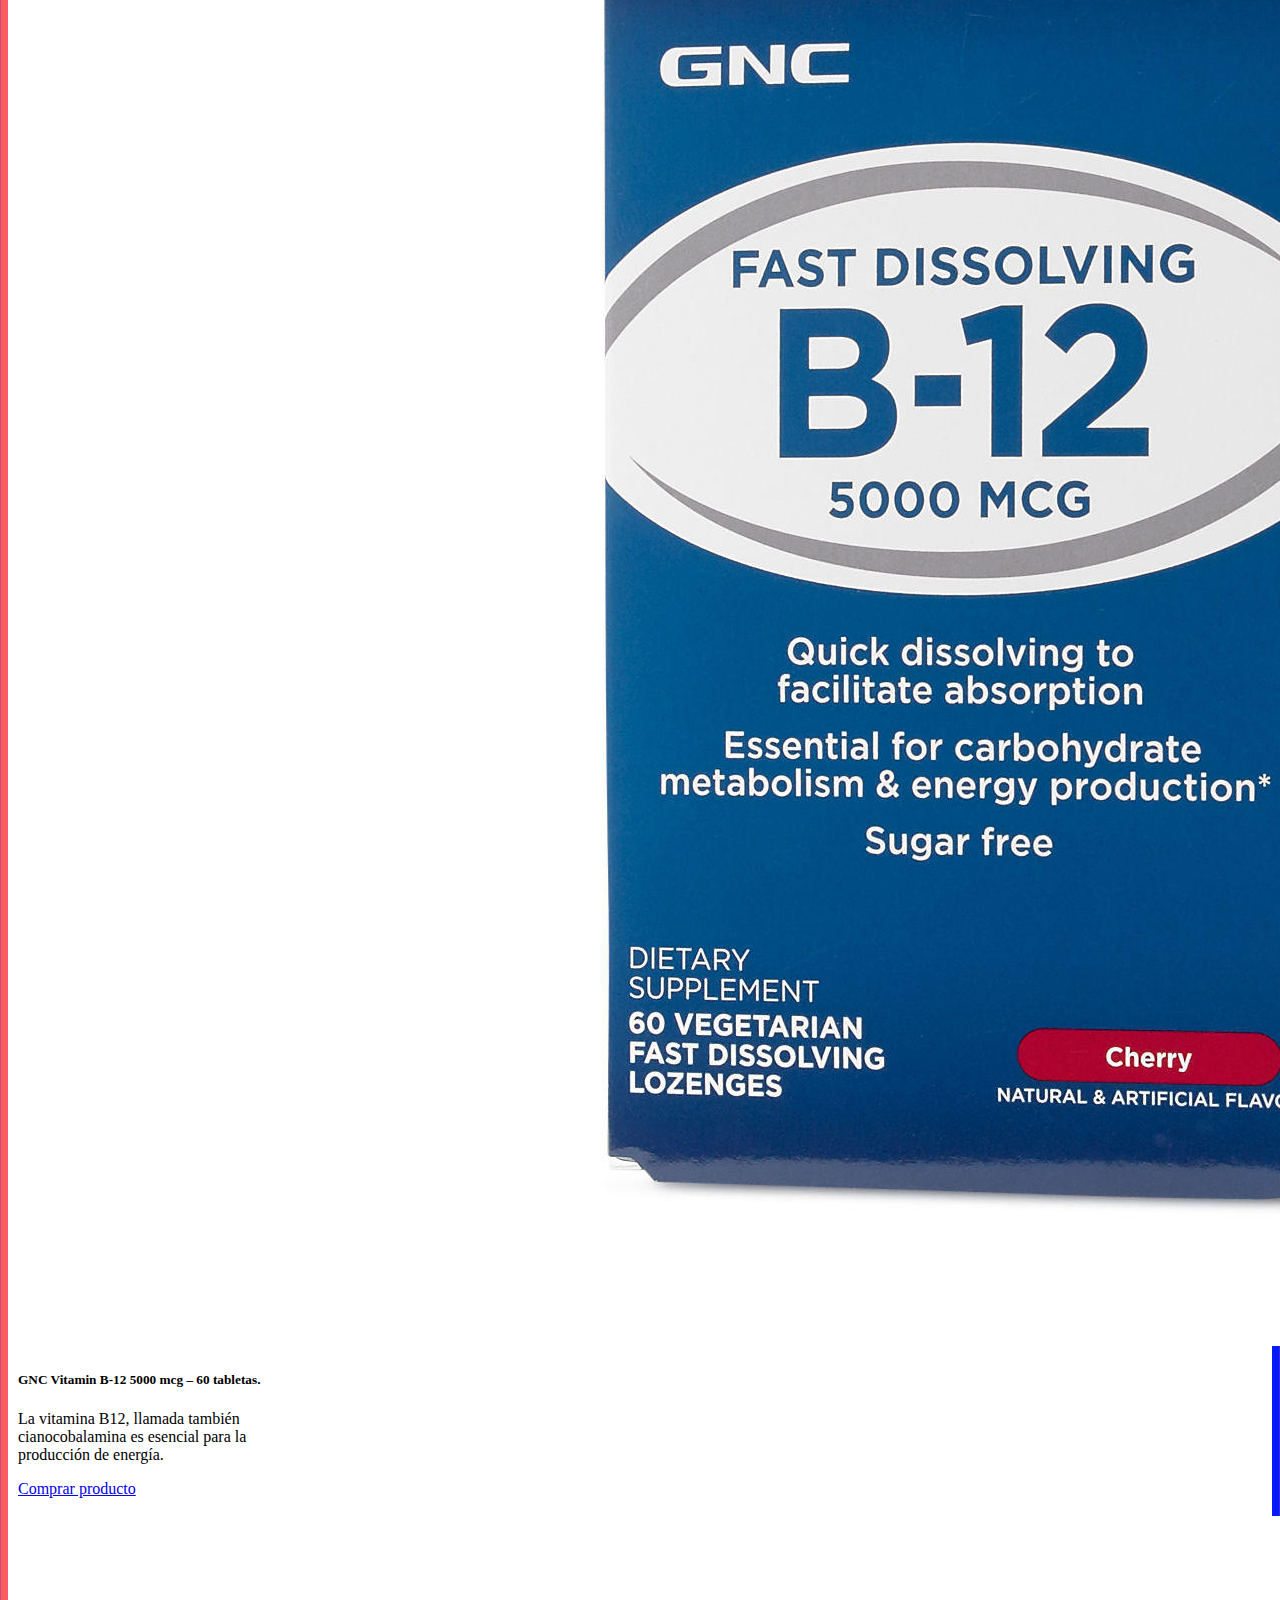
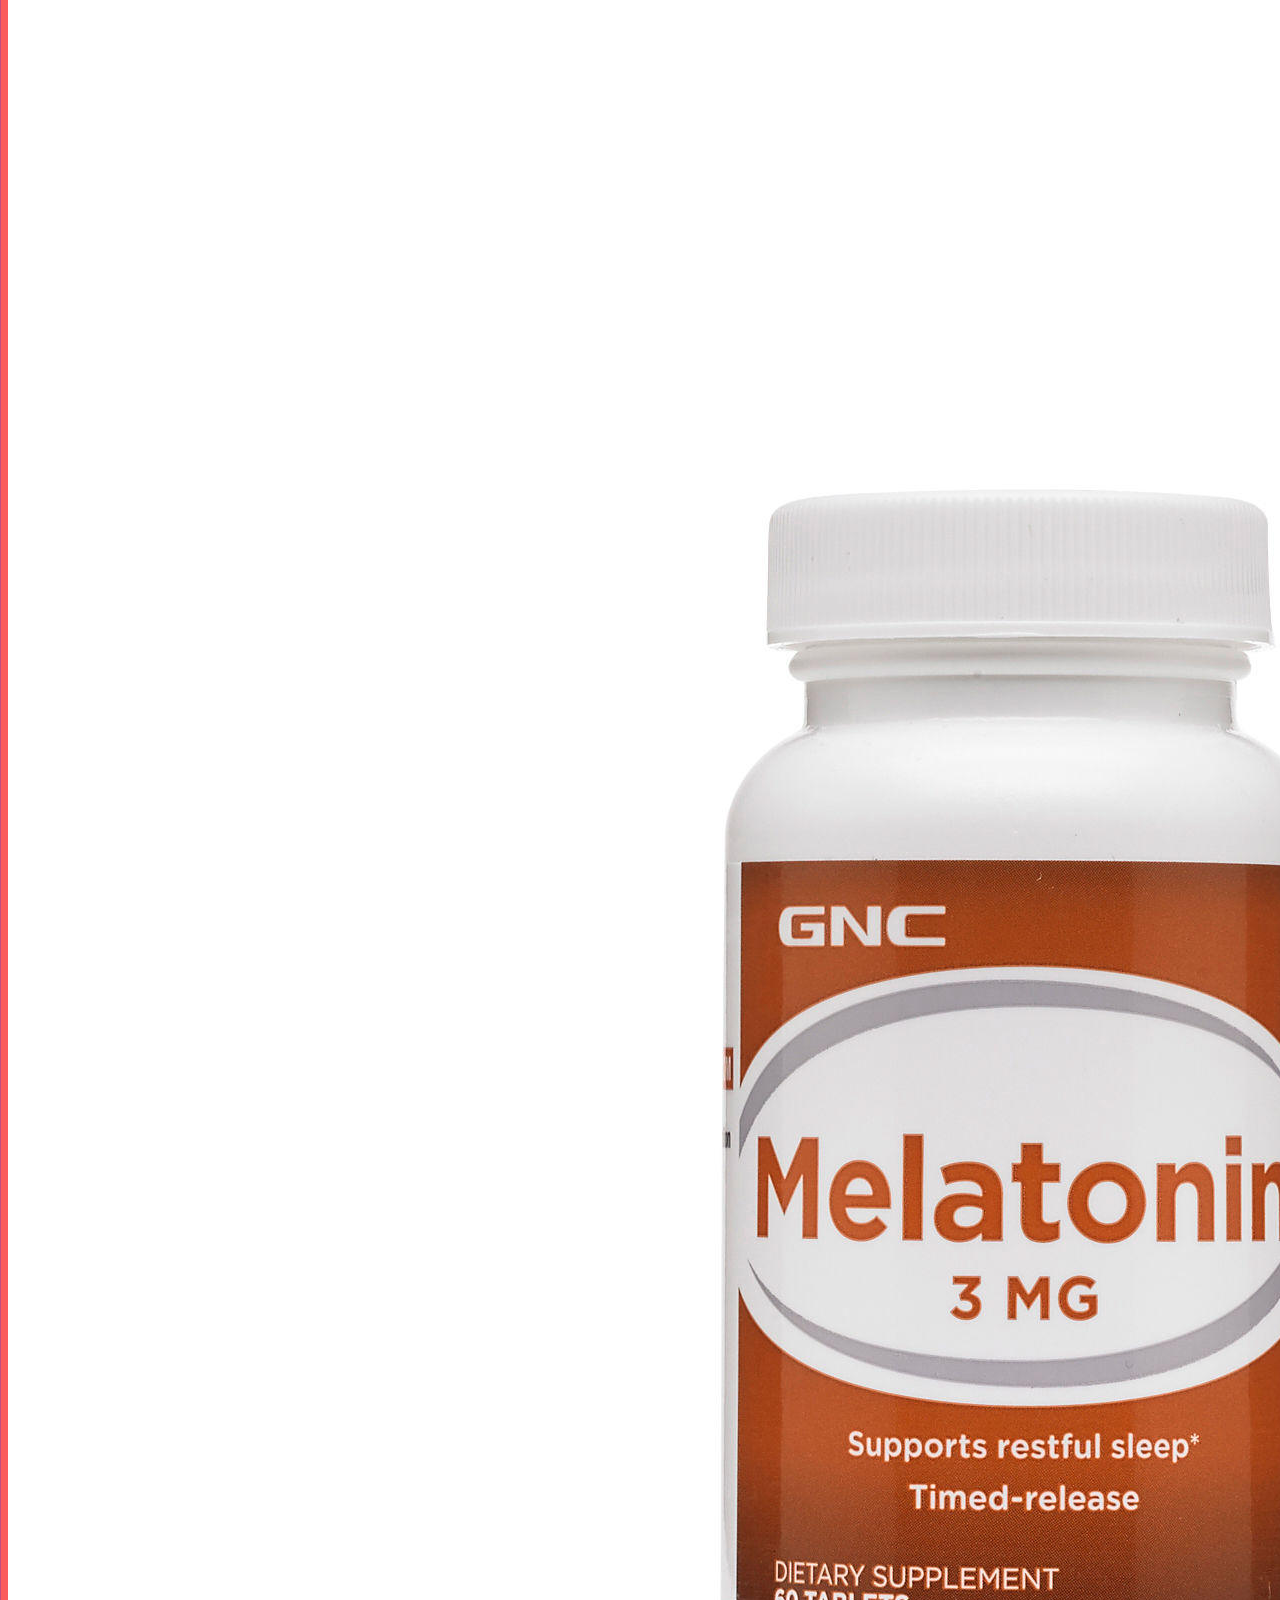
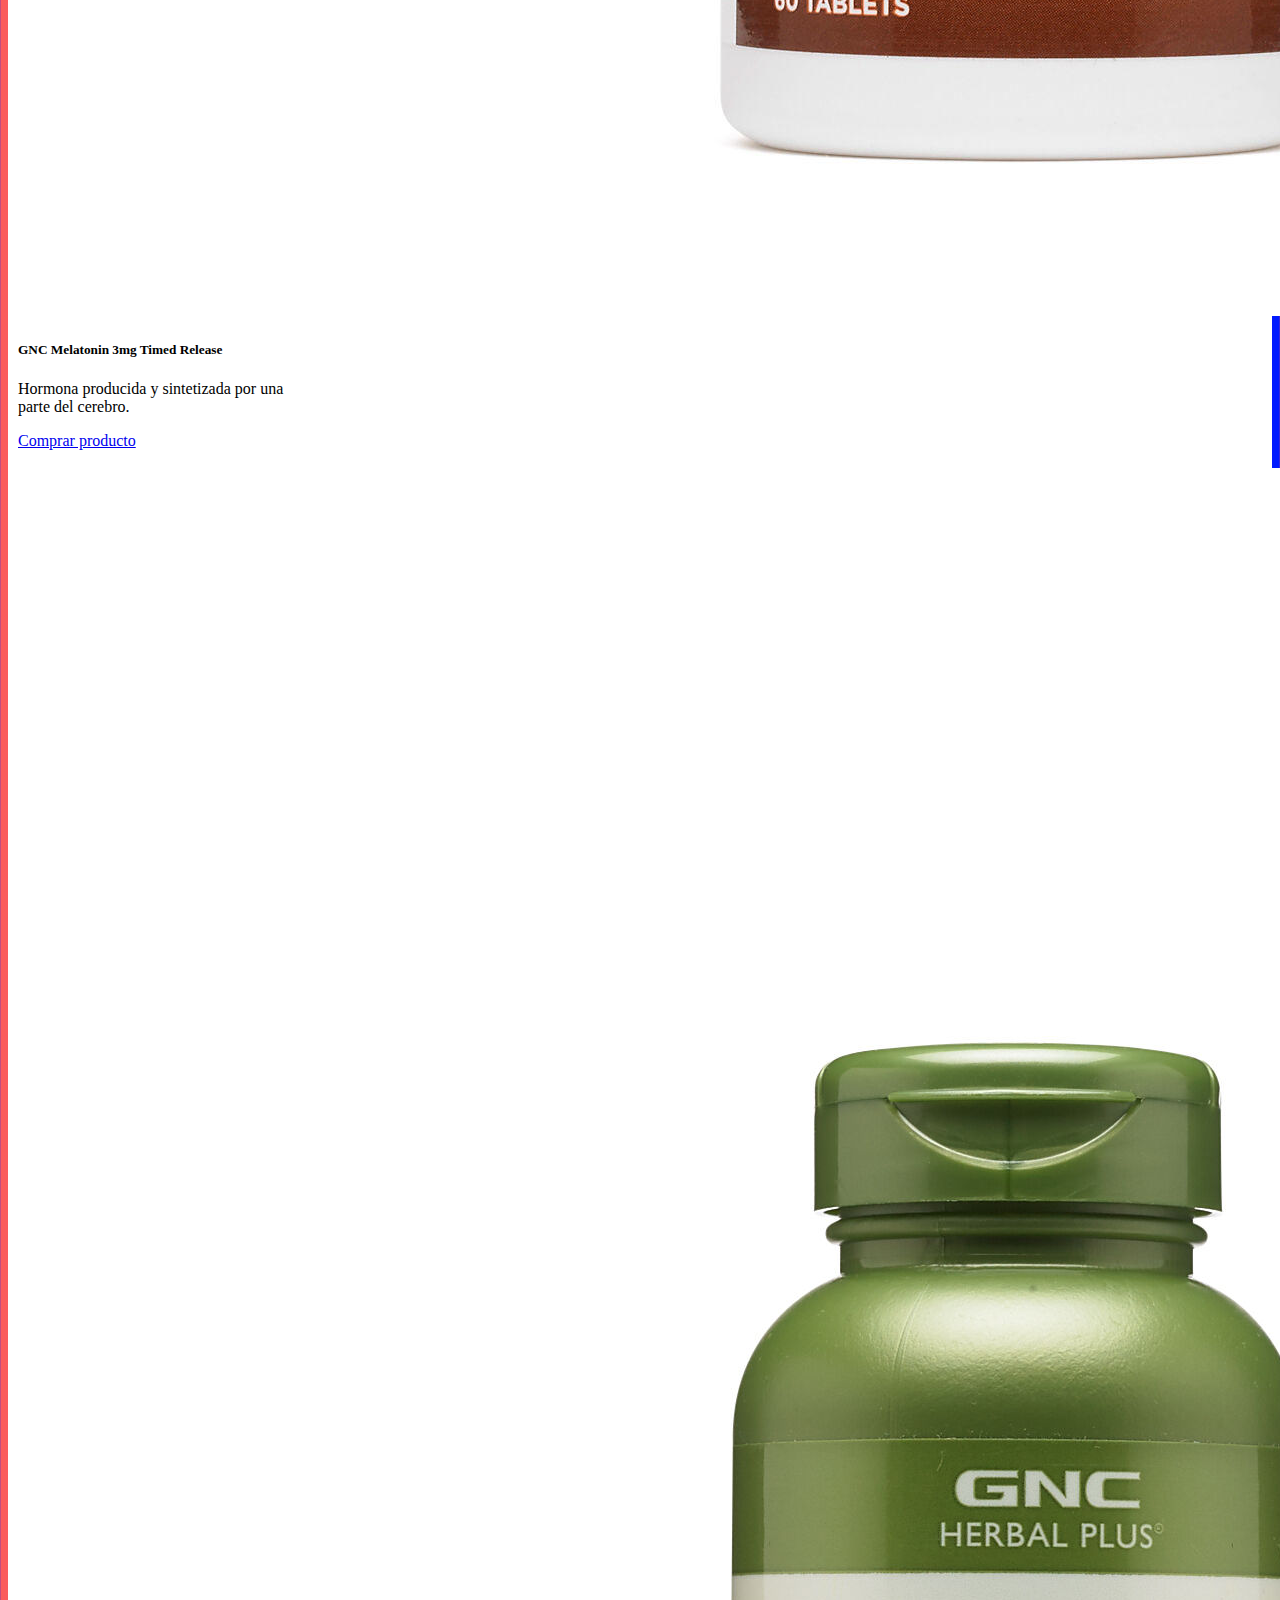
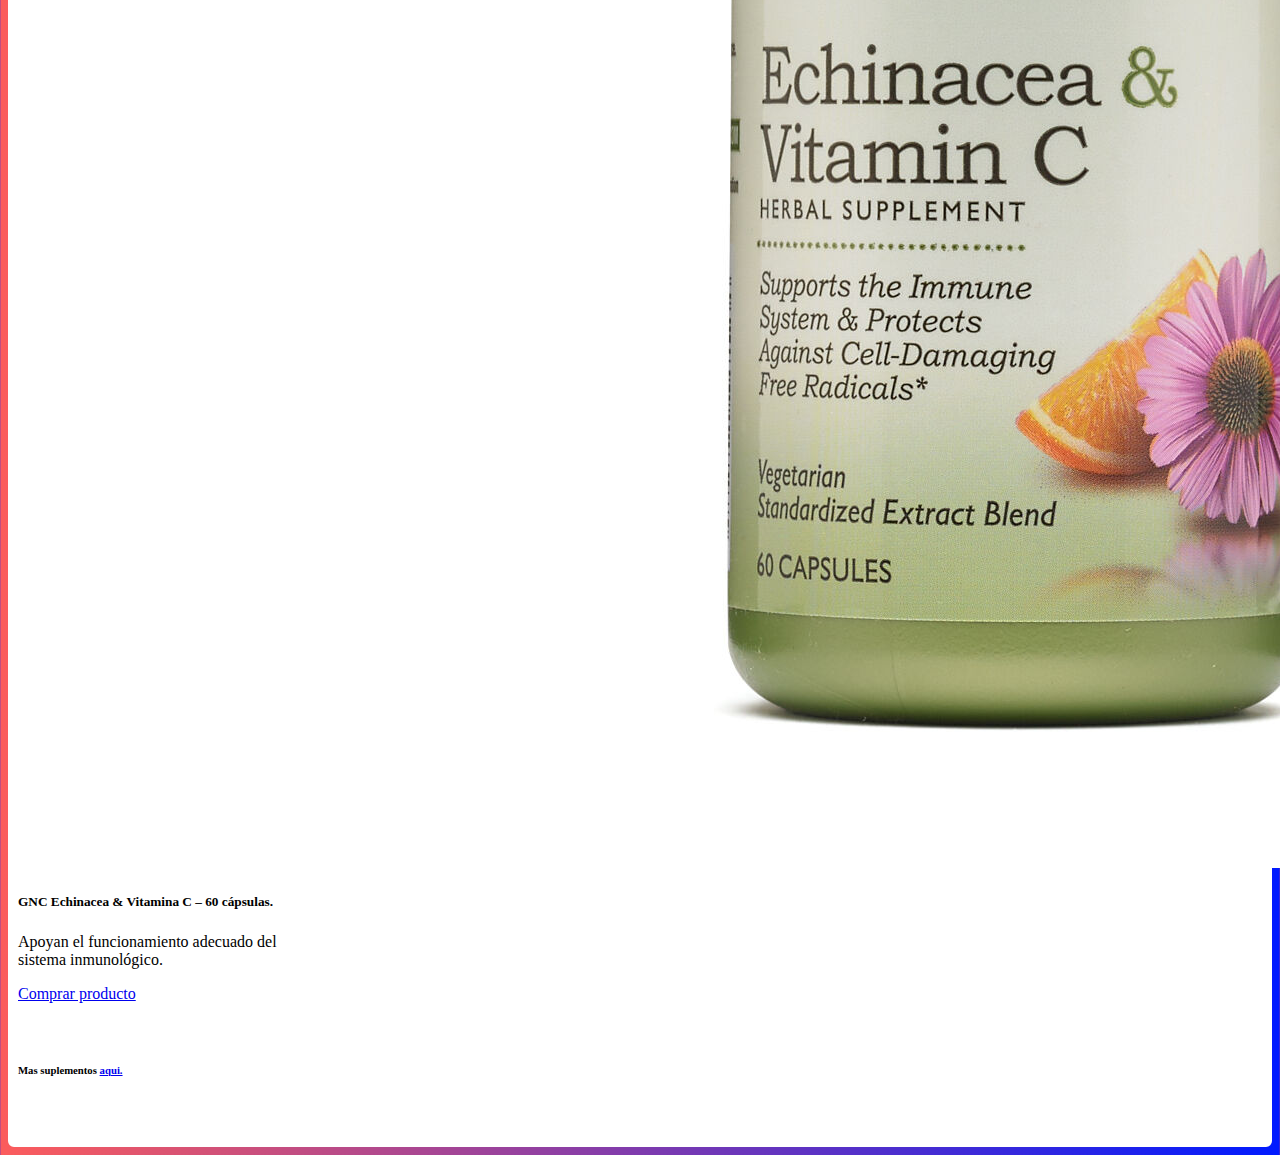
<file: medicamentos.html>
﻿<!DOCTYPE html>
<html>
<head>
    <meta charset="utf-8" />
    <link href="https://cdn.jsdelivr.net/npm/bootstrap@5.0.2/dist/css/bootstrap.min.css" rel="stylesheet" integrity="sha384-EVSTQN3/azprG1Anm3QDgpJLIm9Nao0Yz1ztcQTwFspd3yD65VohhpuuCOmLASjC" crossorigin="anonymous">
    <script src="https://cdn.jsdelivr.net/npm/bootstrap@5.0.2/dist/js/bootstrap.bundle.min.js" integrity="sha384-MrcW6ZMFYlzcLA8Nl+NtUVF0sA7MsXsP1UyJoMp4YLEuNSfAP+JcXn/tWtIaxVXM" crossorigin="anonymous"></script>
    <link href="CSS/medicamentos.css" rel="stylesheet" />
    <title>Vitaminas y suplementos</title>
</head>
<body>


    <!--navbar de usuario-->
    <nav class="navbar navbar-expand-lg navbar-dark bg-dark">
        <img src="imagenes/Logomep.png" alt="" width="46" height="40">
        <button class="navbar-toggler" type="button" data-toggle="collapse" data-target="#navbarSupportedContent" aria-controls="navbarSupportedContent" aria-expanded="false" aria-label="Toggle navigation">
            <span class="navbar-toggler-icon"></span>
        </button>
        <div class="collapse navbar-collapse" id="nav">
            <ul class="navbar-nav me-auto mb-2 mb-lg-0">
                <li class="nav-item">
                    <a class="nav-link active" aria-current="page" href="principal.html">Progreso</a>
                </li>
                <li class="nav-item">
                    <a class="nav-link " href="datosPersonales.html">Actualizar personales</a>
                </li>
                <li class="nav-item">
                    <a class="nav-link " href="actividadesFisicas.html">Actividades Fisicas</a>
                </li>
                <li class="nav-item">
                    <a class="nav-link " href="alimentacion.html">Alimentacion</a>
                </li>
                <li class="nav-item">
                    <a class="nav-link" href="merienda.html">Meriendas</a>
                </li>
                <li class="nav-item">
                    <a class="nav-link " href="medicamentos.html">Medicamento</a>
                </li>
            </ul>
            <form class="d-flex">
                <div class="usernav">
                    <a href="index.html" id="close" class="nav-item nav-link active">Cerrar sesion</a>
                </div>
            </form>

        </div>
    </nav>
    <br />


    <!--datos del usuario-->
    <div class="row align-items-center">
        <div class="col">

        </div>
        <div class="col-8">
            <div class="container">
                <br />
                <h4>Vitaminas y suplementos recomendados para su dieta:</h4>
                <div class="row align-items-center">
                    <div class="col">
                        <br />
                        <div class="card" style="width: 18rem;">
                            <img src="imagenes/zinc.jpg" class="card-img-top" alt="...">
                            <div class="card-body">
                                <h5 class="card-title">GNC Zinc 30mg – 100 tabletas</h5>
                                <p class="card-text">Apoya la función inmune.</p>
                                <a href="https://gnc.cr/product/gnc-zinc-30mg/" class="btn btn-primary">Comprar producto</a>
                            </div>
                        </div>
                        <br />
                        <div class="card" style="width: 18rem;">
                            <img src="imagenes/proteinaSuerodeLeche.jpg" class="card-img-top" alt="...">
                            <div class="card-body">
                                <h5 class="card-title">GNC PP AMP Gold Advanced Vanilla Ice Cream – 4.9 LB. 75 servidas.</h5>
                                <p class="card-text">Proteína de suero de leche isolada e hidrolizada.</p>
                                <a href="https://gnc.cr/product/gnc-amp-gold-advance-5-lbs/" class="btn btn-primary">Comprar producto</a>
                            </div>
                        </div>
                    </div>
                    <div class="col">
                        <br />
                        <div class="card" style="width: 18rem;">
                            <img src="imagenes/magnesio.jpg" class="card-img-top" alt="...">
                            <div class="card-body">
                                <h5 class="card-title">GNC Magnesio 500 MG – 120 cápsulas.</h5>
                                <p class="card-text">Suplemento dietético.</p>
                                <a href="https://gnc.cr/product/gnc-magnesio-500-mg/" class="btn btn-primary">Comprar producto</a>
                            </div>
                        </div>
                        <br />
                        <div class="card" style="width: 18rem;">
                            <img src="imagenes/vitaminaB12.jpg" class="card-img-top" alt="...">
                            <div class="card-body">
                                <h5 class="card-title">GNC Vitamin B-12 5000 mcg – 60 tabletas.</h5>
                                <p class="card-text">La vitamina B12, llamada también cianocobalamina es esencial para la producción de energía.</p>
                                <a href="https://gnc.cr/product/gnc-vitamin-b-12-5000-mcg/" class="btn btn-primary">Comprar producto</a>
                            </div>
                        </div>
                    </div>
                    <div class="col">
                        <br />
                        <div class="card" style="width: 18rem;">
                            <img src="imagenes/melatonin.jpg" class="card-img-top" alt="...">
                            <div class="card-body">
                                <h5 class="card-title">GNC Melatonin 3mg Timed Release</h5>
                                <p class="card-text">Hormona producida y sintetizada por una parte del cerebro.</p>
                                <a href="https://gnc.cr/product/gnc-melatonin-3mg-timed-release/" class="btn btn-primary">Comprar producto</a>
                            </div>
                        </div>
                        <br />
                        <div class="card" style="width: 18rem;">
                            <img src="imagenes/vitaminaC.jpg" class="card-img-top" alt="...">
                            <div class="card-body">
                                <h5 class="card-title">GNC Echinacea & Vitamina C – 60 cápsulas.</h5>
                                <p class="card-text">Apoyan el funcionamiento adecuado del sistema inmunológico.</p>
                                <a href="#" class="btn btn-primary">Comprar producto</a>
                            </div>
                        </div>
                    </div>
                    <br />
                    <br />
                    <h6>Mas suplementos <a href="https://gnc.cr/catalogo-de-productos/">aqui.</a></h6>
                    <br />
                    <br />


                </div>


            </div>
        </div>
        <div class="col">

        </div>

    </div>

</body>
</html>
</file>
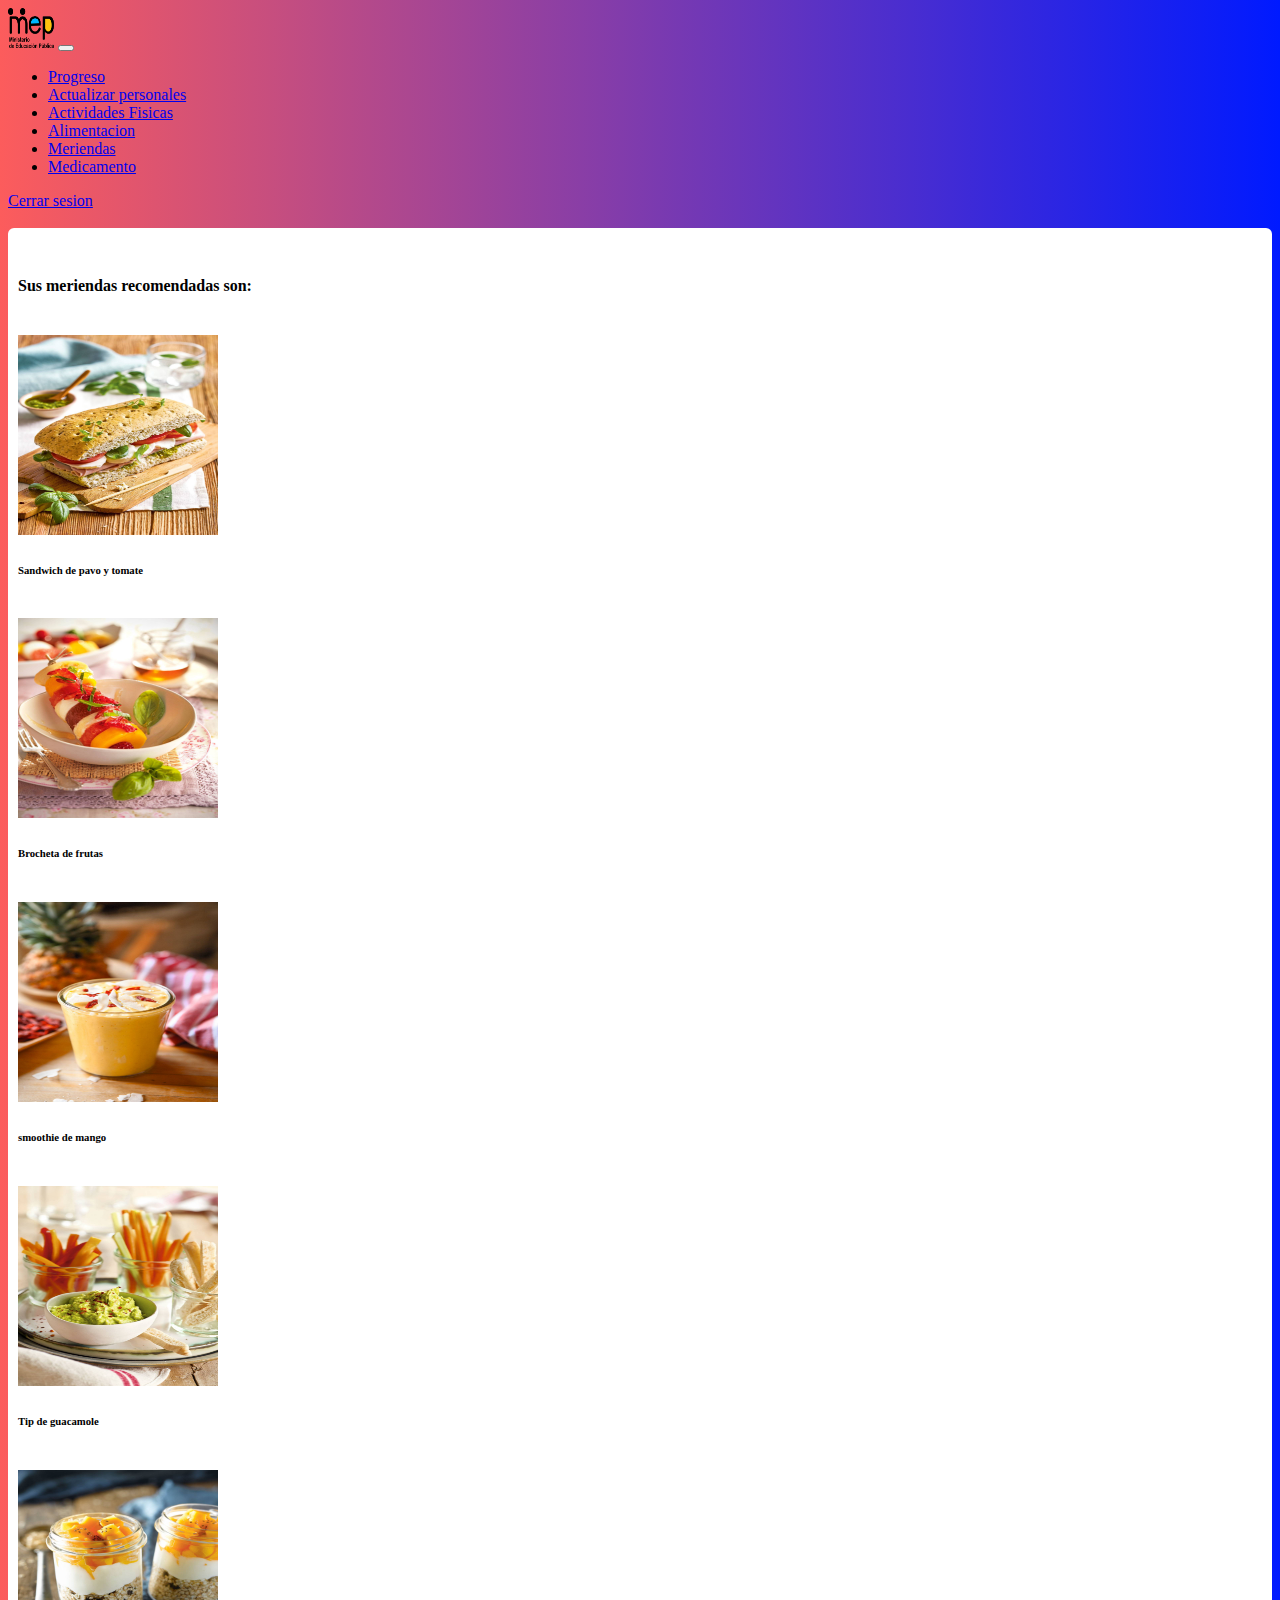
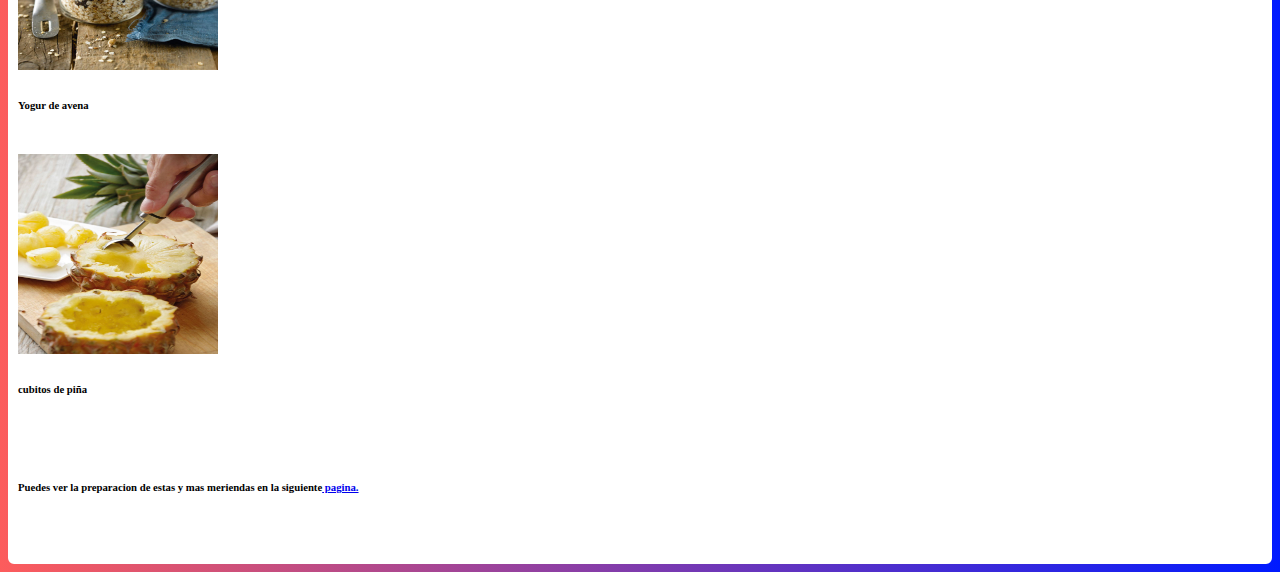
<file: merienda.html>
﻿<!DOCTYPE html>
<html>
<head>
    <meta charset="utf-8" />
    <link href="https://cdn.jsdelivr.net/npm/bootstrap@5.0.2/dist/css/bootstrap.min.css" rel="stylesheet" integrity="sha384-EVSTQN3/azprG1Anm3QDgpJLIm9Nao0Yz1ztcQTwFspd3yD65VohhpuuCOmLASjC" crossorigin="anonymous">
    <script src="https://cdn.jsdelivr.net/npm/bootstrap@5.0.2/dist/js/bootstrap.bundle.min.js" integrity="sha384-MrcW6ZMFYlzcLA8Nl+NtUVF0sA7MsXsP1UyJoMp4YLEuNSfAP+JcXn/tWtIaxVXM" crossorigin="anonymous"></script>
    <link href="CSS/merienda.css" rel="stylesheet" />
    <title>Merienda</title>
</head>
<body>


    <!--navbar de usuario-->
    <nav class="navbar navbar-expand-lg navbar-dark bg-dark">
        <img src="imagenes/Logomep.png" alt="" width="46" height="40">
        <button class="navbar-toggler" type="button" data-toggle="collapse" data-target="#navbarSupportedContent" aria-controls="navbarSupportedContent" aria-expanded="false" aria-label="Toggle navigation">
            <span class="navbar-toggler-icon"></span>
        </button>
        <div class="collapse navbar-collapse" id="nav">
            <ul class="navbar-nav me-auto mb-2 mb-lg-0">
                <li class="nav-item">
                    <a class="nav-link" aria-current="page" href="principal.html">Progreso</a>
                </li>
                <li class="nav-item">
                    <a class="nav-link" href="datosPersonales.html">Actualizar personales</a>
                </li>
                <li class="nav-item">
                    <a class="nav-link" href="actividadesFisicas.html">Actividades Fisicas</a>
                </li>
                <li class="nav-item">
                    <a class="nav-link" href="alimentacion.html">Alimentacion</a>
                </li>
                <li class="nav-item">
                    <a class="nav-link active" href="merienda.html">Meriendas</a>
                </li>
                <li class="nav-item">
                    <a class="nav-link" href="medicamentos.html">Medicamento</a>
                </li>
            </ul>
            <form class="d-flex">
                <div class="usernav">
                    <a href="index.html" id="close" class="nav-item nav-link active">Cerrar sesion</a>
                </div>
            </form>

        </div>
    </nav>
    <br />


    <!--datos del usuario-->
    <div class="row align-items-center">
        <div class="col">

        </div>
        <div class="col-8">
            <div class="container">
                <br />
                <h4>Sus meriendas recomendadas son:</h4>
                <div class="row align-items-center">
                    <div class="col">
                        <br />
                        <div class="card" style="width: 18rem;">
                            <img src="imagenes/sandwich-de-pavo-y-tomate_e79bd145_1200x1585.jpg" class="card-img-top" alt="..." width="200" height="200">
                            <div class="card-body">
                                <p class="card-text"><h6>Sandwich de pavo y tomate</h6></p>
                            </div>
                        </div>
                        <br />
                        <div class="card" style="width: 18rem;">
                            <img src="imagenes/brochetas-de-frutas_eed350b6_1200x1600.jpg" class="card-img-top" alt="..." width="200" height="200">
                            <div class="card-body">
                                <p class="card-text"><h6>Brocheta de frutas</h6></p>
                            </div>
                        </div>
                    </div>
                    <div class="col">
                        <br />
                        <div class="card" style="width: 18rem;">
                            <img src="imagenes/smoothie-de-mango_720a54e4_1200x1800.jpg" class="card-img-top" alt="..." width="200" height="200">
                            <div class="card-body">
                                <p class="card-text"><h6>smoothie de mango</h6></p>
                            </div>
                        </div>
                        <br />
                        <div class="card" style="width: 18rem;">
                            <img src="imagenes/crudites-con-guacamole-00436628_a019b2ab_1200x1798.jpg" class="card-img-top" alt="..." width="200" height="200">
                            <div class="card-body">
                                <p class="card-text"><h6>Tip de guacamole</h6></p>
                            </div>
                        </div>
                    </div>
                    <div class="col">
                        <br />
                        <div class="card" style="width: 18rem;">
                            <img src="imagenes/yogur-con-avena_1daf8d69_1200x1600.jpg" class="card-img-top" alt="..." width="200" height="200">
                            <div class="card-body">
                                <p class="card-text"><h6>Yogur de avena</h6></p>
                            </div>
                        </div>
                        <br />
                        <div class="card" style="width: 18rem;">
                            <img src="imagenes/cubitos-de-pina_b4755f86_1200x1653.jpg" class="card-img-top" alt="..." width="200" height="200">
                            <div class="card-body">
                                <p class="card-text"><h6>cubitos de piña</h6></p>
                            </div>
                        </div>
                    </div>
                    <br />
                    <br />
                    <h6>Puedes ver la preparacion de estas y mas meriendas en la siguiente<a href="https://www.elmueble.com/cocinas/15-meriendas-saludables-y-faciles-preparar-para-toda-familia_45595/8"> pagina.</a></h6>
                    <br />
                    <br />


                </div>


            </div>
        </div>
        <div class="col">

        </div>

    </div>

</body>
</html>
</file>
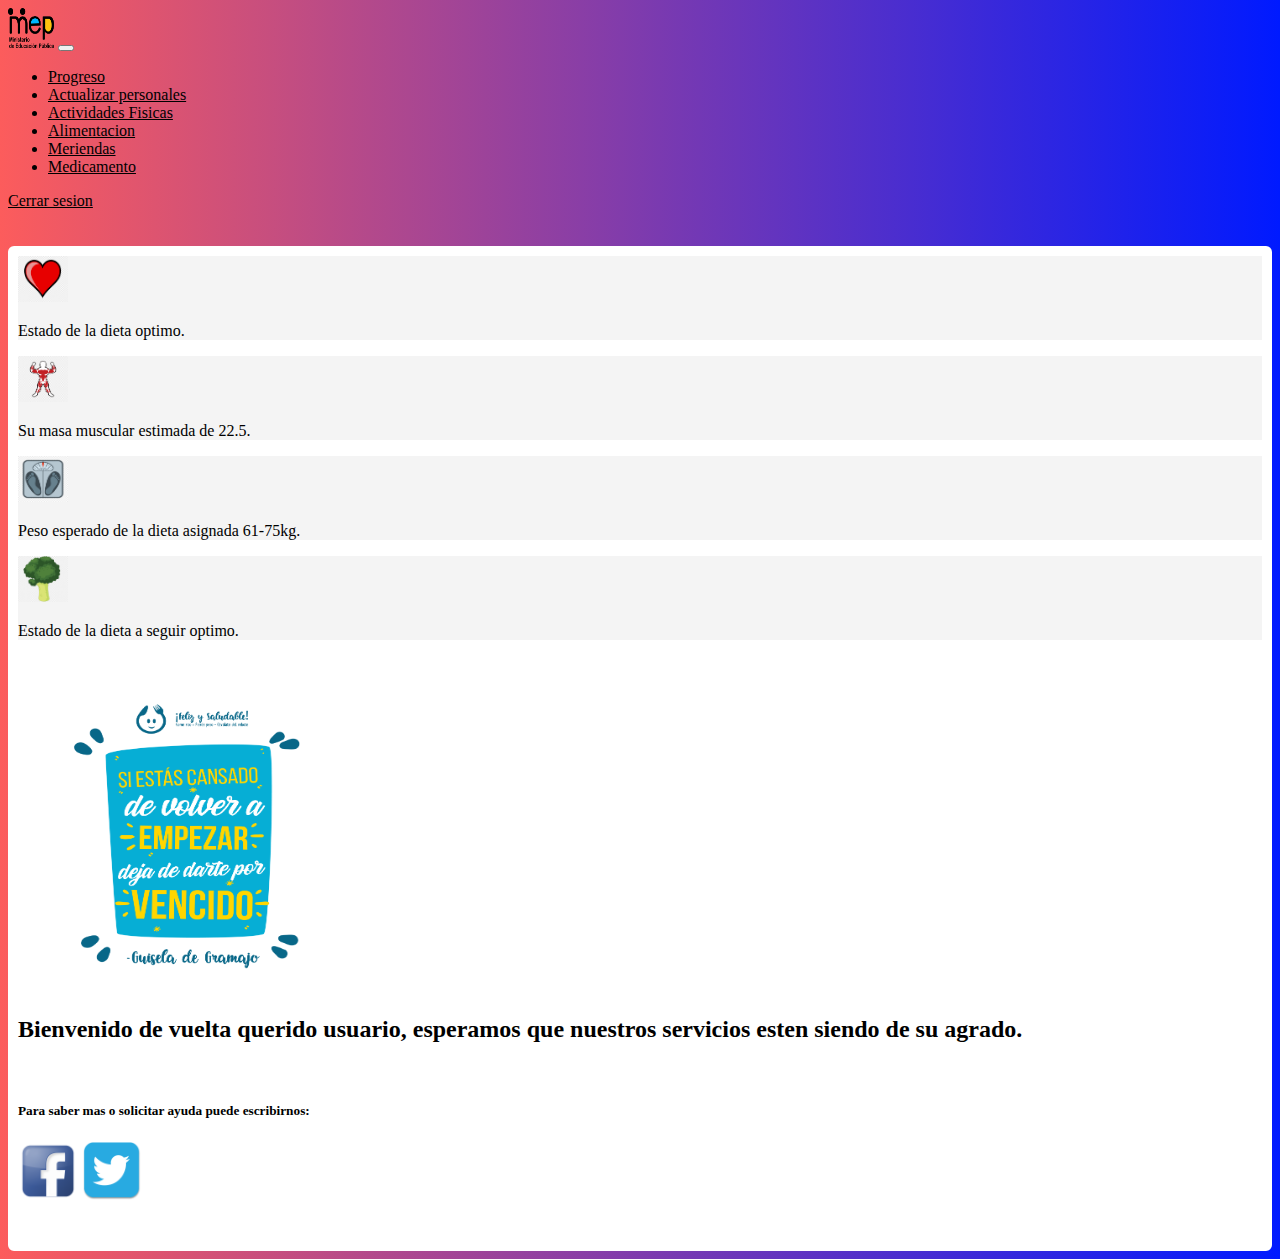
<file: principal.html>
﻿<!DOCTYPE html>
<html>
<head>
    <meta charset="utf-8" />
    <link href="https://cdn.jsdelivr.net/npm/bootstrap@5.0.2/dist/css/bootstrap.min.css" rel="stylesheet" integrity="sha384-EVSTQN3/azprG1Anm3QDgpJLIm9Nao0Yz1ztcQTwFspd3yD65VohhpuuCOmLASjC" crossorigin="anonymous">
    <script src="https://cdn.jsdelivr.net/npm/bootstrap@5.0.2/dist/js/bootstrap.bundle.min.js" integrity="sha384-MrcW6ZMFYlzcLA8Nl+NtUVF0sA7MsXsP1UyJoMp4YLEuNSfAP+JcXn/tWtIaxVXM" crossorigin="anonymous"></script>
    <link href="CSS/principal.css" rel="stylesheet" />
    <title>Progreso</title>
</head>
<body>

    <!--navbar de usuario-->
    <nav class="navbar navbar-expand-lg navbar-dark bg-dark">
        <img src="imagenes/Logomep.png" alt="" width="46" height="40">
        <button class="navbar-toggler" type="button" data-toggle="collapse" data-target="#navbarSupportedContent" aria-controls="navbarSupportedContent" aria-expanded="false" aria-label="Toggle navigation">
            <span class="navbar-toggler-icon"></span>
        </button>
        <div class="collapse navbar-collapse" id="nav">
            <ul class="navbar-nav me-auto mb-2 mb-lg-0">
                <li class="nav-item">
                    <a class="nav-link active" aria-current="page" href="principal.html">Progreso</a>
                </li>
                <li class="nav-item">
                    <a class="nav-link " href="datosPersonales.html">Actualizar personales</a>
                </li>
                <li class="nav-item">
                    <a class="nav-link " href="actividadesFisicas.html">Actividades Fisicas</a>
                </li>
                <li class="nav-item">
                    <a class="nav-link " href="alimentacion.html">Alimentacion</a>
                </li>
                <li class="nav-item">
                    <a class="nav-link" href="merienda.html">Meriendas</a>
                </li>
                <li class="nav-item">
                    <a class="nav-link " href="medicamentos.html">Medicamento</a>
                </li>
            </ul>
            <form class="d-flex">
                <div class="usernav">
                    <a href="index.html" id="close" class="nav-item nav-link active">Cerrar sesion</a>
                </div>
            </form>

        </div>
    </nav>
    <br />
    <br />

    <div class="row align-items-center">
        <div class="col">
        </div>
        <div class="col-10">
            <div class="container">
                <!--Datos generales-->
                <div class="row align-items-center">
                    <div class="col-sm-3">
                        <div class="card text-center" style="background:rgb(244,244,244);">
                            <div class="card-body">
                                <img src="imagenes/corazon.png" alt="" width="50" height="46">
                                <p class="card-text">Estado de la dieta optimo.</p>
                                <p></p>
                                <p></p>
                                <p></p>
                            </div>
                        </div>
                    </div>
                    <div class="col-sm-3">
                        <div class="card text-center" style="background:rgb(244,244,244);">
                            <div class="card-body">
                                <img src="imagenes/masaMusular.png" alt="" width="50" height="46">
                                <p class="card-text">Su masa muscular estimada de 22.5.</p>
                                <p></p>
                                <p></p>
                                <p></p>

                            </div>
                        </div>
                    </div>
                    <div class="col-sm-3">
                        <div class="card text-center" style="background:rgb(244,244,244);">
                            <div class="card-body">
                                <img src="imagenes/peso.png" alt="" width="50" height="46">
                                <p class="card-text">Peso esperado de la dieta asignada 61-75kg.</p>
                            </div>
                        </div>
                    </div>
                    <div class="col-sm-3">
                        <div class="card text-center" style="background:rgb(244,244,244);">
                            <div class="card-body">
                                <img src="imagenes/alimento.png" alt="" width="50" height="46">
                                <p class="card-text">Estado de la dieta a seguir optimo.</p>
                                <p></p>
                                <p></p>
                                <p></p>
                            </div>
                        </div>
                    </div>
                </div>
                <br />
                <br />

                <!--info de usuario-->
                <div class="row align-items-center">
                    <div class="row g-0">
                        <div class="col-1">

                        </div>
                        <div class="col-5">
                            <img src="imagenes/Come rico, pierde peso, olvídate del rebote.png" class="rounded mx-auto d-block" alt="..." width="350" height="300">
                        </div>
                        <div class="col-5">
                            <div class="card-body">
                                <h2><a>Bienvenido de vuelta querido usuario, esperamos que nuestros servicios esten siendo de su agrado.</a></h2>
                                <br />
                                <h5><a>Para saber mas o solicitar ayuda puede escribirnos:</a></h5>
                                <a title="Facebook" href="https://www.facebook.com/MEPCostaRicaoficial/"><img src="imagenes/facebook.png" alt="..." width="60" height="60"></a>
                                <a title="Facebook" href="https://twitter.com/mep_cr?lang=es"><img src="imagenes/twitter.png" class="rounded float-start" alt="..." width="60" height="60"></a>
                            </div>
                        </div>
                        <div class="col-1">

                        </div>
                    </div>
                </div>
                <br />
                <br />
            </div>
        </div>
            <div class="col">
            </div>
        </div>

    



    <script src="JS/index.js"></script>
    <script src="/JS/principal.js"></script>
</body>
</html>
</file>
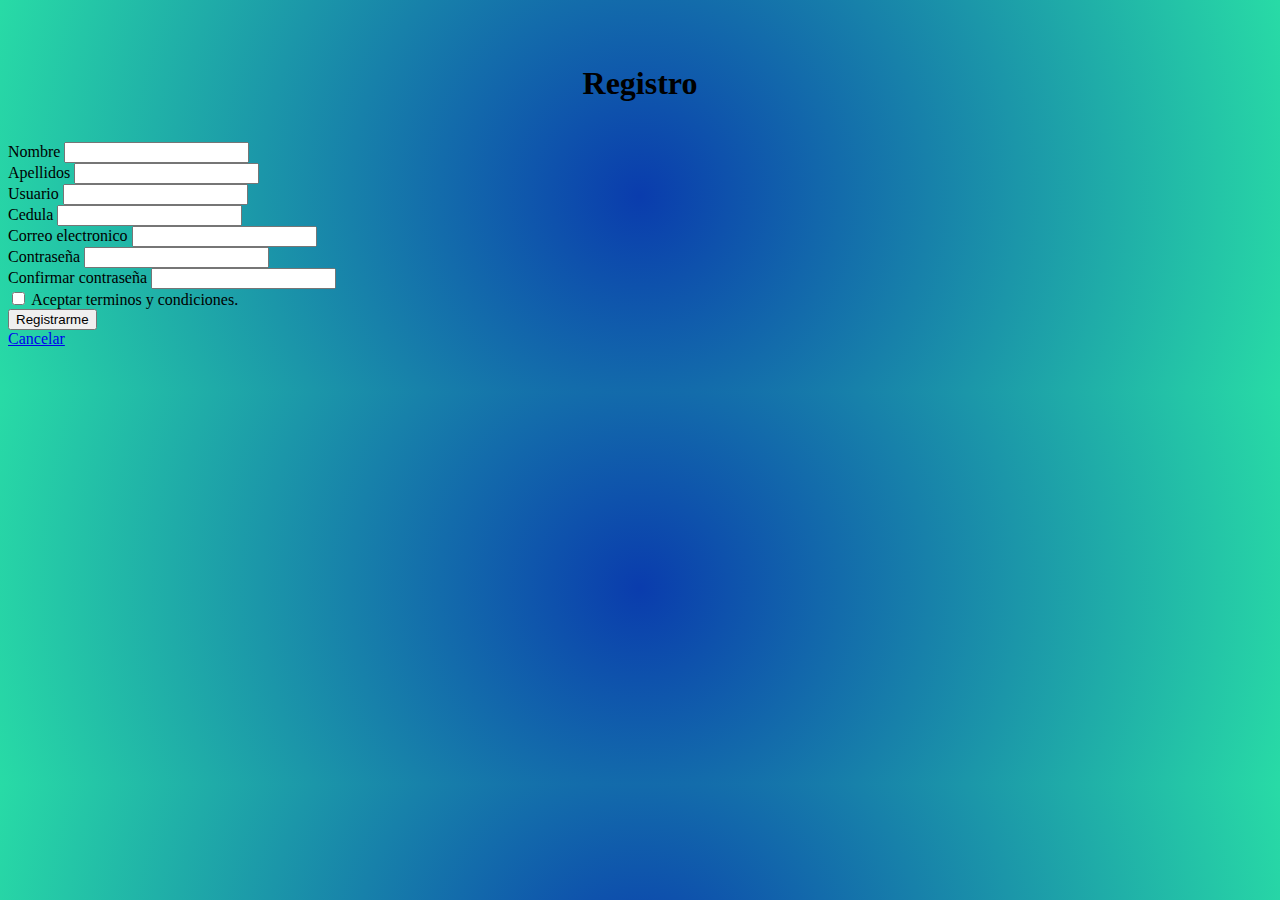
<file: registro.html>
﻿<!DOCTYPE html>
<html>
<head>
    <meta charset="utf-8" />
    <link href="https://cdn.jsdelivr.net/npm/bootstrap@5.0.2/dist/css/bootstrap.min.css" rel="stylesheet" integrity="sha384-EVSTQN3/azprG1Anm3QDgpJLIm9Nao0Yz1ztcQTwFspd3yD65VohhpuuCOmLASjC" crossorigin="anonymous">
    <script src="https://cdn.jsdelivr.net/npm/bootstrap@5.0.2/dist/js/bootstrap.bundle.min.js" integrity="sha384-MrcW6ZMFYlzcLA8Nl+NtUVF0sA7MsXsP1UyJoMp4YLEuNSfAP+JcXn/tWtIaxVXM" crossorigin="anonymous"></script>
    <link href="CSS/registro.css" rel="stylesheet" />
    <title>Registro</title>
</head>
<body>

    <div class="row align-items-center">
        <div class="col-md-3">
            
        </div>
        <div class="col-md-6">

            <br />
            <br />
            <h1>Registro</h1>
            <br />
            <!--Solicitud de datos de registro-->

            <form class="row g-3" id="form">
                <div class="col-md-6">
                    <label for="nombre" class="form-label">Nombre</label>
                    <input type="text" class="form-control" id="nombre" required>
                </div>
                <div class="col-md-6">
                    <label for="apellidos" class="form-label">Apellidos</label>
                    <input type="text" class="form-control" id="apellidos" required>
                </div>
                <div class="col-md-6">
                    <label for="usuario" class="form-label">Usuario</label>
                    <input type="text" class="form-control" id="usuario" required>
                </div>
                <div class="col-md-6">
                    <label for="cedula" class="form-label">Cedula</label>
                    <input type="text" class="form-control" id="cedula" required>
                </div>
                <div class="col-md-12">
                    <label for="correo" class="form-label">Correo electronico</label>
                    <input type="email" class="form-control" id="correo" required>
                </div>
                <div class="col-md-6">
                    <label for="contra" class="form-label">Contraseña</label>
                    <input type="password" class="form-control" id="contra" required>
                </div>
                <div class="col-md-6">
                    <label for="confirmContra" class="form-label">Confirmar contraseña</label>
                    <input type="password" class="form-control" id="confirmContra" required>
                </div>

                <div class="col-12">
                    <div class="form-check">
                        <input class="form-check-input" type="checkbox" id="terms" required>
                        <label class="form-check-label" for="gridCheck">
                            Aceptar terminos y condiciones.
                        </label>
                    </div>
                </div>
                <div class="col-3">
                    <button type="submit" class="btn btn-dark" id="registrar">Registrarme</button>
                </div>
                <div class="col-4">
                    <a href="index.html" id="close" class="btn btn-dark">Cancelar</a>
                </div>
            </form>

            <br />
            <br />
        </div>


        <div class="col-md-3">
            
        </div>
    </div>



    
    


    <script src="JS/registro.js"></script>
</body>
</html>
</file>
<file: CSS/index.css>
﻿body {
    background: rgb(10,60,173);
    background: radial-gradient(circle, rgba(10,60,173,1) 0%, rgba(40,219,166,1) 100%);
}

a {
    color: #000000;
}
</file>
<file: CSS/actividadesFisicas.css>
﻿body {
    background: rgb(252,92,92);
    background: linear-gradient(90deg, rgba(252,92,92,1) 0%, rgba(0,26,255,1) 100%);
}

.container {
    background: #ffffff;
    border: 10px solid #ffffff;
    border-radius: 6px;
}

h1 {
    font-family:cursive;
}

h4 {
    font-family: cursive;
}

.accordion-item {
    background: rgb(232,191,209);
    background: radial-gradient(circle, rgba(232,191,209,1) 0%, rgba(148,187,233,1) 100%);
    color: #000000;
    border-radius: 3px;
}
</file>
<file: CSS/alimentacion.css>
﻿body {
    background: rgb(252,92,92);
    background: linear-gradient(90deg, rgba(252,92,92,1) 0%, rgba(0,26,255,1) 100%);
}

.container {
    background: #ffffff;
    border: 10px solid #ffffff;
    border-radius: 6px;
}



h1 {
    font-family: cursive;
}

h4 {
    font-family: cursive;
}
</file>
<file: CSS/datosPersonales.css>
﻿body {
    background: rgb(252,92,92);
    background: linear-gradient(90deg, rgba(252,92,92,1) 0%, rgba(0,26,255,1) 100%);
}

.container {
    background: #ffffff;
    border: 10px solid #ffffff;
    border-radius: 6px;
}
</file>
<file: CSS/medicamentos.css>
﻿body {
    background: rgb(252,92,92);
    background: linear-gradient(90deg, rgba(252,92,92,1) 0%, rgba(0,26,255,1) 100%);
}

.container {
    background: #ffffff;
    border: 10px solid #ffffff;
    border-radius: 6px;
}
h1 {
    font-family: cursive;
}

h4 {
    font-family: cursive;
}
</file>
<file: CSS/merienda.css>
﻿body {
    background: rgb(252,92,92);
    background: linear-gradient(90deg, rgba(252,92,92,1) 0%, rgba(0,26,255,1) 100%);
}
.container {
    background: #ffffff;
    border: 10px solid #ffffff;
    border-radius: 6px;
}
h1 {
    font-family: cursive;
}

h4 {
    font-family: cursive;
}
</file>
<file: CSS/principal.css>
﻿body {
    background: rgb(252,92,92);
    background: linear-gradient(90deg, rgba(252,92,92,1) 0%, rgba(0,26,255,1) 100%);
}


a {
    color: #000000;
}


.container {
    background: #ffffff;
    border: 10px solid #ffffff;
    border-radius: 6px;
}
</file>
<file: CSS/registro.css>
﻿body {
    background: rgb(10,60,173);
    background: radial-gradient(circle, rgba(10,60,173,1) 0%, rgba(40,219,166,1) 100%);
}

row g-3{
    color: #000000
}

h1{
    text-align:center
}
</file>
